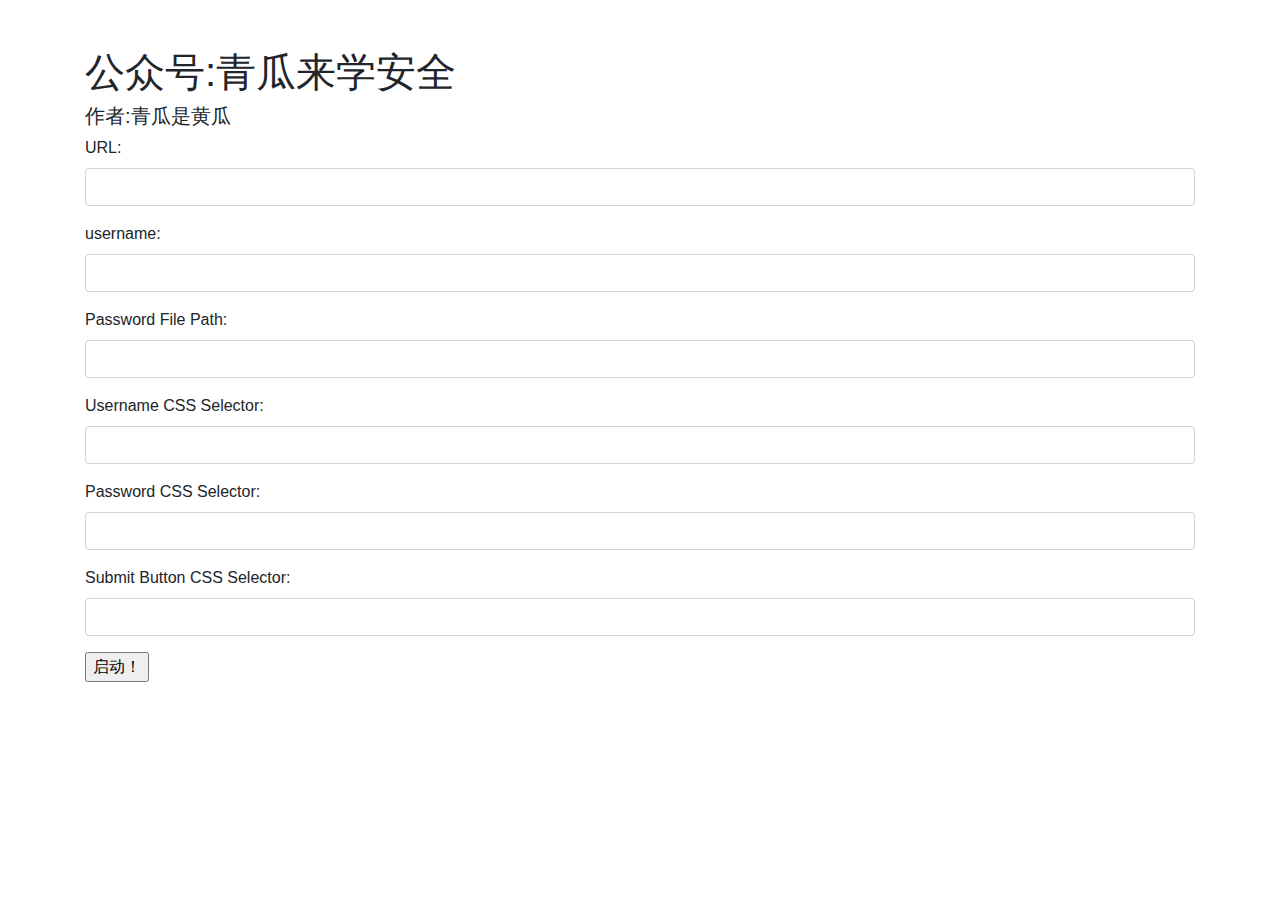
<file: index.html>
<!DOCTYPE html>
<html lang="en">
<head>
    <meta charset="UTF-8">
    <title>aut_power</title>
    <script src="./js/jquery-3.6.0.min.js"></script>
		<link href="https://webxxe.cn/favicon.ico" rel="shortcut icon">
	<style type="text/css">
		/*!
		* Bootstrap v4.3.1 (https://getbootstrap.com/)
		* Copyright 2011-2019 The Bootstrap Authors
		* Copyright 2011-2019 Twitter, Inc.
		* Licensed under MIT (https://github.com/twbs/bootstrap/blob/master/LICENSE)
		*/:root{--blue:#007bff;--indigo:#6610f2;--purple:#6f42c1;--pink:#e83e8c;--red:#dc3545;--orange:#fd7e14;--yellow:#ffc107;--green:#28a745;--teal:#20c997;--cyan:#17a2b8;--white:#fff;--gray:#6c757d;--gray-dark:#343a40;--primary:#007bff;--secondary:#6c757d;--success:#28a745;--info:#17a2b8;--warning:#ffc107;--danger:#dc3545;--light:#f8f9fa;--dark:#343a40;--breakpoint-xs:0;--breakpoint-sm:576px;--breakpoint-md:768px;--breakpoint-lg:992px;--breakpoint-xl:1200px;--font-family-sans-serif:-apple-system,BlinkMacSystemFont,"Segoe UI",Roboto,"Helvetica Neue",Arial,"Noto Sans",sans-serif,"Apple Color Emoji","Segoe UI Emoji","Segoe UI Symbol","Noto Color Emoji";--font-family-monospace:SFMono-Regular,Menlo,Monaco,Consolas,"Liberation Mono","Courier New",monospace}*,::after,::before{box-sizing:border-box}html{font-family:sans-serif;line-height:1.15;-webkit-text-size-adjust:100%;-webkit-tap-highlight-color:transparent}article,aside,figcaption,figure,footer,header,hgroup,main,nav,section{display:block}body{margin:0;font-family:-apple-system,BlinkMacSystemFont,"Segoe UI",Roboto,"Helvetica Neue",Arial,"Noto Sans",sans-serif,"Apple Color Emoji","Segoe UI Emoji","Segoe UI Symbol","Noto Color Emoji";font-size:1rem;font-weight:400;line-height:1.5;color:#212529;text-align:left;background-color:#fff}[tabindex="-1"]:focus{outline:0!important}hr{box-sizing:content-box;height:0;overflow:visible}h1,h2,h3,h4,h5,h6{margin-top:0;margin-bottom:.5rem}p{margin-top:0;margin-bottom:1rem}abbr[data-original-title],abbr[title]{text-decoration:underline;-webkit-text-decoration:underline dotted;text-decoration:underline dotted;cursor:help;border-bottom:0;-webkit-text-decoration-skip-ink:none;text-decoration-skip-ink:none}address{margin-bottom:1rem;font-style:normal;line-height:inherit}dl,ol,ul{margin-top:0;margin-bottom:1rem}ol ol,ol ul,ul ol,ul ul{margin-bottom:0}dt{font-weight:700}dd{margin-bottom:.5rem;margin-left:0}blockquote{margin:0 0 1rem}b,strong{font-weight:bolder}small{font-size:80%}sub,sup{position:relative;font-size:75%;line-height:0;vertical-align:baseline}sub{bottom:-.25em}sup{top:-.5em}a{color:#007bff;text-decoration:none;background-color:transparent}a:hover{color:#0056b3;text-decoration:underline}a:not([href]):not([tabindex]){color:inherit;text-decoration:none}a:not([href]):not([tabindex]):focus,a:not([href]):not([tabindex]):hover{color:inherit;text-decoration:none}a:not([href]):not([tabindex]):focus{outline:0}code,kbd,pre,samp{font-family:SFMono-Regular,Menlo,Monaco,Consolas,"Liberation Mono","Courier New",monospace;font-size:1em}pre{margin-top:0;margin-bottom:1rem;overflow:auto}figure{margin:0 0 1rem}img{vertical-align:middle;border-style:none}svg{overflow:hidden;vertical-align:middle}table{border-collapse:collapse}caption{padding-top:.75rem;padding-bottom:.75rem;color:#6c757d;text-align:left;caption-side:bottom}th{text-align:inherit}label{display:inline-block;margin-bottom:.5rem}button{border-radius:0}button:focus{outline:1px dotted;outline:5px auto -webkit-focus-ring-color}button,input,optgroup,select,textarea{margin:0;font-family:inherit;font-size:inherit;line-height:inherit}button,input{overflow:visible}button,select{text-transform:none}select{word-wrap:normal}[type=button],[type=reset],[type=submit],button{-webkit-appearance:button}[type=button]:not(:disabled),[type=reset]:not(:disabled),[type=submit]:not(:disabled),button:not(:disabled){cursor:pointer}[type=button]::-moz-focus-inner,[type=reset]::-moz-focus-inner,[type=submit]::-moz-focus-inner,button::-moz-focus-inner{padding:0;border-style:none}input[type=checkbox],input[type=radio]{box-sizing:border-box;padding:0}input[type=date],input[type=datetime-local],input[type=month],input[type=time]{-webkit-appearance:listbox}textarea{overflow:auto;resize:vertical}fieldset{min-width:0;padding:0;margin:0;border:0}legend{display:block;width:100%;max-width:100%;padding:0;margin-bottom:.5rem;font-size:1.5rem;line-height:inherit;color:inherit;white-space:normal}progress{vertical-align:baseline}[type=number]::-webkit-inner-spin-button,[type=number]::-webkit-outer-spin-button{height:auto}[type=search]{outline-offset:-2px;-webkit-appearance:none}[type=search]::-webkit-search-decoration{-webkit-appearance:none}::-webkit-file-upload-button{font:inherit;-webkit-appearance:button}output{display:inline-block}summary{display:list-item;cursor:pointer}template{display:none}[hidden]{display:none!important}.h1,.h2,.h3,.h4,.h5,.h6,h1,h2,h3,h4,h5,h6{margin-bottom:.5rem;font-weight:500;line-height:1.2}.h1,h1{font-size:2.5rem}.h2,h2{font-size:2rem}.h3,h3{font-size:1.75rem}.h4,h4{font-size:1.5rem}.h5,h5{font-size:1.25rem}.h6,h6{font-size:1rem}.lead{font-size:1.25rem;font-weight:300}.display-1{font-size:6rem;font-weight:300;line-height:1.2}.display-2{font-size:5.5rem;font-weight:300;line-height:1.2}.display-3{font-size:4.5rem;font-weight:300;line-height:1.2}.display-4{font-size:3.5rem;font-weight:300;line-height:1.2}hr{margin-top:1rem;margin-bottom:1rem;border:0;border-top:1px solid rgba(0,0,0,.1)}.small,small{font-size:80%;font-weight:400}.mark,mark{padding:.2em;background-color:#fcf8e3}.list-unstyled{padding-left:0;list-style:none}.list-inline{padding-left:0;list-style:none}.list-inline-item{display:inline-block}.list-inline-item:not(:last-child){margin-right:.5rem}.initialism{font-size:90%;text-transform:uppercase}.blockquote{margin-bottom:1rem;font-size:1.25rem}.blockquote-footer{display:block;font-size:80%;color:#6c757d}.blockquote-footer::before{content:"\2014\00A0"}.img-fluid{max-width:100%;height:auto}.img-thumbnail{padding:.25rem;background-color:#fff;border:1px solid #dee2e6;border-radius:.25rem;max-width:100%;height:auto}.figure{display:inline-block}.figure-img{margin-bottom:.5rem;line-height:1}.figure-caption{font-size:90%;color:#6c757d}code{font-size:87.5%;color:#e83e8c;word-break:break-word}a>code{color:inherit}kbd{padding:.2rem .4rem;font-size:87.5%;color:#fff;background-color:#212529;border-radius:.2rem}kbd kbd{padding:0;font-size:100%;font-weight:700}pre{display:block;font-size:87.5%;color:#212529}pre code{font-size:inherit;color:inherit;word-break:normal}.pre-scrollable{max-height:340px;overflow-y:scroll}.container{width:100%;padding-right:15px;padding-left:15px;margin-right:auto;margin-left:auto}@media (min-width:576px){.container{max-width:540px}}@media (min-width:768px){.container{max-width:720px}}@media (min-width:992px){.container{max-width:960px}}@media (min-width:1200px){.container{max-width:1140px}}.container-fluid{width:100%;padding-right:15px;padding-left:15px;margin-right:auto;margin-left:auto}.row{display:-ms-flexbox;display:flex;-ms-flex-wrap:wrap;flex-wrap:wrap;margin-right:-15px;margin-left:-15px}.no-gutters{margin-right:0;margin-left:0}.no-gutters>.col,.no-gutters>[class*=col-]{padding-right:0;padding-left:0}.col,.col-1,.col-10,.col-11,.col-12,.col-2,.col-3,.col-4,.col-5,.col-6,.col-7,.col-8,.col-9,.col-auto,.col-lg,.col-lg-1,.col-lg-10,.col-lg-11,.col-lg-12,.col-lg-2,.col-lg-3,.col-lg-4,.col-lg-5,.col-lg-6,.col-lg-7,.col-lg-8,.col-lg-9,.col-lg-auto,.col-md,.col-md-1,.col-md-10,.col-md-11,.col-md-12,.col-md-2,.col-md-3,.col-md-4,.col-md-5,.col-md-6,.col-md-7,.col-md-8,.col-md-9,.col-md-auto,.col-sm,.col-sm-1,.col-sm-10,.col-sm-11,.col-sm-12,.col-sm-2,.col-sm-3,.col-sm-4,.col-sm-5,.col-sm-6,.col-sm-7,.col-sm-8,.col-sm-9,.col-sm-auto,.col-xl,.col-xl-1,.col-xl-10,.col-xl-11,.col-xl-12,.col-xl-2,.col-xl-3,.col-xl-4,.col-xl-5,.col-xl-6,.col-xl-7,.col-xl-8,.col-xl-9,.col-xl-auto{position:relative;width:100%;padding-right:15px;padding-left:15px}.col{-ms-flex-preferred-size:0;flex-basis:0;-ms-flex-positive:1;flex-grow:1;max-width:100%}.col-auto{-ms-flex:0 0 auto;flex:0 0 auto;width:auto;max-width:100%}.col-1{-ms-flex:0 0 8.333333%;flex:0 0 8.333333%;max-width:8.333333%}.col-2{-ms-flex:0 0 16.666667%;flex:0 0 16.666667%;max-width:16.666667%}.col-3{-ms-flex:0 0 25%;flex:0 0 25%;max-width:25%}.col-4{-ms-flex:0 0 33.333333%;flex:0 0 33.333333%;max-width:33.333333%}.col-5{-ms-flex:0 0 41.666667%;flex:0 0 41.666667%;max-width:41.666667%}.col-6{-ms-flex:0 0 50%;flex:0 0 50%;max-width:50%}.col-7{-ms-flex:0 0 58.333333%;flex:0 0 58.333333%;max-width:58.333333%}.col-8{-ms-flex:0 0 66.666667%;flex:0 0 66.666667%;max-width:66.666667%}.col-9{-ms-flex:0 0 75%;flex:0 0 75%;max-width:75%}.col-10{-ms-flex:0 0 83.333333%;flex:0 0 83.333333%;max-width:83.333333%}.col-11{-ms-flex:0 0 91.666667%;flex:0 0 91.666667%;max-width:91.666667%}.col-12{-ms-flex:0 0 100%;flex:0 0 100%;max-width:100%}.order-first{-ms-flex-order:-1;order:-1}.order-last{-ms-flex-order:13;order:13}.order-0{-ms-flex-order:0;order:0}.order-1{-ms-flex-order:1;order:1}.order-2{-ms-flex-order:2;order:2}.order-3{-ms-flex-order:3;order:3}.order-4{-ms-flex-order:4;order:4}.order-5{-ms-flex-order:5;order:5}.order-6{-ms-flex-order:6;order:6}.order-7{-ms-flex-order:7;order:7}.order-8{-ms-flex-order:8;order:8}.order-9{-ms-flex-order:9;order:9}.order-10{-ms-flex-order:10;order:10}.order-11{-ms-flex-order:11;order:11}.order-12{-ms-flex-order:12;order:12}.offset-1{margin-left:8.333333%}.offset-2{margin-left:16.666667%}.offset-3{margin-left:25%}.offset-4{margin-left:33.333333%}.offset-5{margin-left:41.666667%}.offset-6{margin-left:50%}.offset-7{margin-left:58.333333%}.offset-8{margin-left:66.666667%}.offset-9{margin-left:75%}.offset-10{margin-left:83.333333%}.offset-11{margin-left:91.666667%}@media (min-width:576px){.col-sm{-ms-flex-preferred-size:0;flex-basis:0;-ms-flex-positive:1;flex-grow:1;max-width:100%}.col-sm-auto{-ms-flex:0 0 auto;flex:0 0 auto;width:auto;max-width:100%}.col-sm-1{-ms-flex:0 0 8.333333%;flex:0 0 8.333333%;max-width:8.333333%}.col-sm-2{-ms-flex:0 0 16.666667%;flex:0 0 16.666667%;max-width:16.666667%}.col-sm-3{-ms-flex:0 0 25%;flex:0 0 25%;max-width:25%}.col-sm-4{-ms-flex:0 0 33.333333%;flex:0 0 33.333333%;max-width:33.333333%}.col-sm-5{-ms-flex:0 0 41.666667%;flex:0 0 41.666667%;max-width:41.666667%}.col-sm-6{-ms-flex:0 0 50%;flex:0 0 50%;max-width:50%}.col-sm-7{-ms-flex:0 0 58.333333%;flex:0 0 58.333333%;max-width:58.333333%}.col-sm-8{-ms-flex:0 0 66.666667%;flex:0 0 66.666667%;max-width:66.666667%}.col-sm-9{-ms-flex:0 0 75%;flex:0 0 75%;max-width:75%}.col-sm-10{-ms-flex:0 0 83.333333%;flex:0 0 83.333333%;max-width:83.333333%}.col-sm-11{-ms-flex:0 0 91.666667%;flex:0 0 91.666667%;max-width:91.666667%}.col-sm-12{-ms-flex:0 0 100%;flex:0 0 100%;max-width:100%}.order-sm-first{-ms-flex-order:-1;order:-1}.order-sm-last{-ms-flex-order:13;order:13}.order-sm-0{-ms-flex-order:0;order:0}.order-sm-1{-ms-flex-order:1;order:1}.order-sm-2{-ms-flex-order:2;order:2}.order-sm-3{-ms-flex-order:3;order:3}.order-sm-4{-ms-flex-order:4;order:4}.order-sm-5{-ms-flex-order:5;order:5}.order-sm-6{-ms-flex-order:6;order:6}.order-sm-7{-ms-flex-order:7;order:7}.order-sm-8{-ms-flex-order:8;order:8}.order-sm-9{-ms-flex-order:9;order:9}.order-sm-10{-ms-flex-order:10;order:10}.order-sm-11{-ms-flex-order:11;order:11}.order-sm-12{-ms-flex-order:12;order:12}.offset-sm-0{margin-left:0}.offset-sm-1{margin-left:8.333333%}.offset-sm-2{margin-left:16.666667%}.offset-sm-3{margin-left:25%}.offset-sm-4{margin-left:33.333333%}.offset-sm-5{margin-left:41.666667%}.offset-sm-6{margin-left:50%}.offset-sm-7{margin-left:58.333333%}.offset-sm-8{margin-left:66.666667%}.offset-sm-9{margin-left:75%}.offset-sm-10{margin-left:83.333333%}.offset-sm-11{margin-left:91.666667%}}@media (min-width:768px){.col-md{-ms-flex-preferred-size:0;flex-basis:0;-ms-flex-positive:1;flex-grow:1;max-width:100%}.col-md-auto{-ms-flex:0 0 auto;flex:0 0 auto;width:auto;max-width:100%}.col-md-1{-ms-flex:0 0 8.333333%;flex:0 0 8.333333%;max-width:8.333333%}.col-md-2{-ms-flex:0 0 16.666667%;flex:0 0 16.666667%;max-width:16.666667%}.col-md-3{-ms-flex:0 0 25%;flex:0 0 25%;max-width:25%}.col-md-4{-ms-flex:0 0 33.333333%;flex:0 0 33.333333%;max-width:33.333333%}.col-md-5{-ms-flex:0 0 41.666667%;flex:0 0 41.666667%;max-width:41.666667%}.col-md-6{-ms-flex:0 0 50%;flex:0 0 50%;max-width:50%}.col-md-7{-ms-flex:0 0 58.333333%;flex:0 0 58.333333%;max-width:58.333333%}.col-md-8{-ms-flex:0 0 66.666667%;flex:0 0 66.666667%;max-width:66.666667%}.col-md-9{-ms-flex:0 0 75%;flex:0 0 75%;max-width:75%}.col-md-10{-ms-flex:0 0 83.333333%;flex:0 0 83.333333%;max-width:83.333333%}.col-md-11{-ms-flex:0 0 91.666667%;flex:0 0 91.666667%;max-width:91.666667%}.col-md-12{-ms-flex:0 0 100%;flex:0 0 100%;max-width:100%}.order-md-first{-ms-flex-order:-1;order:-1}.order-md-last{-ms-flex-order:13;order:13}.order-md-0{-ms-flex-order:0;order:0}.order-md-1{-ms-flex-order:1;order:1}.order-md-2{-ms-flex-order:2;order:2}.order-md-3{-ms-flex-order:3;order:3}.order-md-4{-ms-flex-order:4;order:4}.order-md-5{-ms-flex-order:5;order:5}.order-md-6{-ms-flex-order:6;order:6}.order-md-7{-ms-flex-order:7;order:7}.order-md-8{-ms-flex-order:8;order:8}.order-md-9{-ms-flex-order:9;order:9}.order-md-10{-ms-flex-order:10;order:10}.order-md-11{-ms-flex-order:11;order:11}.order-md-12{-ms-flex-order:12;order:12}.offset-md-0{margin-left:0}.offset-md-1{margin-left:8.333333%}.offset-md-2{margin-left:16.666667%}.offset-md-3{margin-left:25%}.offset-md-4{margin-left:33.333333%}.offset-md-5{margin-left:41.666667%}.offset-md-6{margin-left:50%}.offset-md-7{margin-left:58.333333%}.offset-md-8{margin-left:66.666667%}.offset-md-9{margin-left:75%}.offset-md-10{margin-left:83.333333%}.offset-md-11{margin-left:91.666667%}}@media (min-width:992px){.col-lg{-ms-flex-preferred-size:0;flex-basis:0;-ms-flex-positive:1;flex-grow:1;max-width:100%}.col-lg-auto{-ms-flex:0 0 auto;flex:0 0 auto;width:auto;max-width:100%}.col-lg-1{-ms-flex:0 0 8.333333%;flex:0 0 8.333333%;max-width:8.333333%}.col-lg-2{-ms-flex:0 0 16.666667%;flex:0 0 16.666667%;max-width:16.666667%}.col-lg-3{-ms-flex:0 0 25%;flex:0 0 25%;max-width:25%}.col-lg-4{-ms-flex:0 0 33.333333%;flex:0 0 33.333333%;max-width:33.333333%}.col-lg-5{-ms-flex:0 0 41.666667%;flex:0 0 41.666667%;max-width:41.666667%}.col-lg-6{-ms-flex:0 0 50%;flex:0 0 50%;max-width:50%}.col-lg-7{-ms-flex:0 0 58.333333%;flex:0 0 58.333333%;max-width:58.333333%}.col-lg-8{-ms-flex:0 0 66.666667%;flex:0 0 66.666667%;max-width:66.666667%}.col-lg-9{-ms-flex:0 0 75%;flex:0 0 75%;max-width:75%}.col-lg-10{-ms-flex:0 0 83.333333%;flex:0 0 83.333333%;max-width:83.333333%}.col-lg-11{-ms-flex:0 0 91.666667%;flex:0 0 91.666667%;max-width:91.666667%}.col-lg-12{-ms-flex:0 0 100%;flex:0 0 100%;max-width:100%}.order-lg-first{-ms-flex-order:-1;order:-1}.order-lg-last{-ms-flex-order:13;order:13}.order-lg-0{-ms-flex-order:0;order:0}.order-lg-1{-ms-flex-order:1;order:1}.order-lg-2{-ms-flex-order:2;order:2}.order-lg-3{-ms-flex-order:3;order:3}.order-lg-4{-ms-flex-order:4;order:4}.order-lg-5{-ms-flex-order:5;order:5}.order-lg-6{-ms-flex-order:6;order:6}.order-lg-7{-ms-flex-order:7;order:7}.order-lg-8{-ms-flex-order:8;order:8}.order-lg-9{-ms-flex-order:9;order:9}.order-lg-10{-ms-flex-order:10;order:10}.order-lg-11{-ms-flex-order:11;order:11}.order-lg-12{-ms-flex-order:12;order:12}.offset-lg-0{margin-left:0}.offset-lg-1{margin-left:8.333333%}.offset-lg-2{margin-left:16.666667%}.offset-lg-3{margin-left:25%}.offset-lg-4{margin-left:33.333333%}.offset-lg-5{margin-left:41.666667%}.offset-lg-6{margin-left:50%}.offset-lg-7{margin-left:58.333333%}.offset-lg-8{margin-left:66.666667%}.offset-lg-9{margin-left:75%}.offset-lg-10{margin-left:83.333333%}.offset-lg-11{margin-left:91.666667%}}@media (min-width:1200px){.col-xl{-ms-flex-preferred-size:0;flex-basis:0;-ms-flex-positive:1;flex-grow:1;max-width:100%}.col-xl-auto{-ms-flex:0 0 auto;flex:0 0 auto;width:auto;max-width:100%}.col-xl-1{-ms-flex:0 0 8.333333%;flex:0 0 8.333333%;max-width:8.333333%}.col-xl-2{-ms-flex:0 0 16.666667%;flex:0 0 16.666667%;max-width:16.666667%}.col-xl-3{-ms-flex:0 0 25%;flex:0 0 25%;max-width:25%}.col-xl-4{-ms-flex:0 0 33.333333%;flex:0 0 33.333333%;max-width:33.333333%}.col-xl-5{-ms-flex:0 0 41.666667%;flex:0 0 41.666667%;max-width:41.666667%}.col-xl-6{-ms-flex:0 0 50%;flex:0 0 50%;max-width:50%}.col-xl-7{-ms-flex:0 0 58.333333%;flex:0 0 58.333333%;max-width:58.333333%}.col-xl-8{-ms-flex:0 0 66.666667%;flex:0 0 66.666667%;max-width:66.666667%}.col-xl-9{-ms-flex:0 0 75%;flex:0 0 75%;max-width:75%}.col-xl-10{-ms-flex:0 0 83.333333%;flex:0 0 83.333333%;max-width:83.333333%}.col-xl-11{-ms-flex:0 0 91.666667%;flex:0 0 91.666667%;max-width:91.666667%}.col-xl-12{-ms-flex:0 0 100%;flex:0 0 100%;max-width:100%}.order-xl-first{-ms-flex-order:-1;order:-1}.order-xl-last{-ms-flex-order:13;order:13}.order-xl-0{-ms-flex-order:0;order:0}.order-xl-1{-ms-flex-order:1;order:1}.order-xl-2{-ms-flex-order:2;order:2}.order-xl-3{-ms-flex-order:3;order:3}.order-xl-4{-ms-flex-order:4;order:4}.order-xl-5{-ms-flex-order:5;order:5}.order-xl-6{-ms-flex-order:6;order:6}.order-xl-7{-ms-flex-order:7;order:7}.order-xl-8{-ms-flex-order:8;order:8}.order-xl-9{-ms-flex-order:9;order:9}.order-xl-10{-ms-flex-order:10;order:10}.order-xl-11{-ms-flex-order:11;order:11}.order-xl-12{-ms-flex-order:12;order:12}.offset-xl-0{margin-left:0}.offset-xl-1{margin-left:8.333333%}.offset-xl-2{margin-left:16.666667%}.offset-xl-3{margin-left:25%}.offset-xl-4{margin-left:33.333333%}.offset-xl-5{margin-left:41.666667%}.offset-xl-6{margin-left:50%}.offset-xl-7{margin-left:58.333333%}.offset-xl-8{margin-left:66.666667%}.offset-xl-9{margin-left:75%}.offset-xl-10{margin-left:83.333333%}.offset-xl-11{margin-left:91.666667%}}.table{width:100%;margin-bottom:1rem;color:#212529}.table td,.table th{padding:.75rem;vertical-align:top;border-top:1px solid #dee2e6}.table thead th{vertical-align:bottom;border-bottom:2px solid #dee2e6}.table tbody+tbody{border-top:2px solid #dee2e6}.table-sm td,.table-sm th{padding:.3rem}.table-bordered{border:1px solid #dee2e6}.table-bordered td,.table-bordered th{border:1px solid #dee2e6}.table-bordered thead td,.table-bordered thead th{border-bottom-width:2px}.table-borderless tbody+tbody,.table-borderless td,.table-borderless th,.table-borderless thead th{border:0}.table-striped tbody tr:nth-of-type(odd){background-color:rgba(0,0,0,.05)}.table-hover tbody tr:hover{color:#212529;background-color:rgba(0,0,0,.075)}.table-primary,.table-primary>td,.table-primary>th{background-color:#b8daff}.table-primary tbody+tbody,.table-primary td,.table-primary th,.table-primary thead th{border-color:#7abaff}.table-hover .table-primary:hover{background-color:#9fcdff}.table-hover .table-primary:hover>td,.table-hover .table-primary:hover>th{background-color:#9fcdff}.table-secondary,.table-secondary>td,.table-secondary>th{background-color:#d6d8db}.table-secondary tbody+tbody,.table-secondary td,.table-secondary th,.table-secondary thead th{border-color:#b3b7bb}.table-hover .table-secondary:hover{background-color:#c8cbcf}.table-hover .table-secondary:hover>td,.table-hover .table-secondary:hover>th{background-color:#c8cbcf}.table-success,.table-success>td,.table-success>th{background-color:#c3e6cb}.table-success tbody+tbody,.table-success td,.table-success th,.table-success thead th{border-color:#8fd19e}.table-hover .table-success:hover{background-color:#b1dfbb}.table-hover .table-success:hover>td,.table-hover .table-success:hover>th{background-color:#b1dfbb}.table-info,.table-info>td,.table-info>th{background-color:#bee5eb}.table-info tbody+tbody,.table-info td,.table-info th,.table-info thead th{border-color:#86cfda}.table-hover .table-info:hover{background-color:#abdde5}.table-hover .table-info:hover>td,.table-hover .table-info:hover>th{background-color:#abdde5}.table-warning,.table-warning>td,.table-warning>th{background-color:#ffeeba}.table-warning tbody+tbody,.table-warning td,.table-warning th,.table-warning thead th{border-color:#ffdf7e}.table-hover .table-warning:hover{background-color:#ffe8a1}.table-hover .table-warning:hover>td,.table-hover .table-warning:hover>th{background-color:#ffe8a1}.table-danger,.table-danger>td,.table-danger>th{background-color:#f5c6cb}.table-danger tbody+tbody,.table-danger td,.table-danger th,.table-danger thead th{border-color:#ed969e}.table-hover .table-danger:hover{background-color:#f1b0b7}.table-hover .table-danger:hover>td,.table-hover .table-danger:hover>th{background-color:#f1b0b7}.table-light,.table-light>td,.table-light>th{background-color:#fdfdfe}.table-light tbody+tbody,.table-light td,.table-light th,.table-light thead th{border-color:#fbfcfc}.table-hover .table-light:hover{background-color:#ececf6}.table-hover .table-light:hover>td,.table-hover .table-light:hover>th{background-color:#ececf6}.table-dark,.table-dark>td,.table-dark>th{background-color:#c6c8ca}.table-dark tbody+tbody,.table-dark td,.table-dark th,.table-dark thead th{border-color:#95999c}.table-hover .table-dark:hover{background-color:#b9bbbe}.table-hover .table-dark:hover>td,.table-hover .table-dark:hover>th{background-color:#b9bbbe}.table-active,.table-active>td,.table-active>th{background-color:rgba(0,0,0,.075)}.table-hover .table-active:hover{background-color:rgba(0,0,0,.075)}.table-hover .table-active:hover>td,.table-hover .table-active:hover>th{background-color:rgba(0,0,0,.075)}.table .thead-dark th{color:#fff;background-color:#343a40;border-color:#454d55}.table .thead-light th{color:#495057;background-color:#e9ecef;border-color:#dee2e6}.table-dark{color:#fff;background-color:#343a40}.table-dark td,.table-dark th,.table-dark thead th{border-color:#454d55}.table-dark.table-bordered{border:0}.table-dark.table-striped tbody tr:nth-of-type(odd){background-color:rgba(255,255,255,.05)}.table-dark.table-hover tbody tr:hover{color:#fff;background-color:rgba(255,255,255,.075)}@media (max-width:575.98px){.table-responsive-sm{display:block;width:100%;overflow-x:auto;-webkit-overflow-scrolling:touch}.table-responsive-sm>.table-bordered{border:0}}@media (max-width:767.98px){.table-responsive-md{display:block;width:100%;overflow-x:auto;-webkit-overflow-scrolling:touch}.table-responsive-md>.table-bordered{border:0}}@media (max-width:991.98px){.table-responsive-lg{display:block;width:100%;overflow-x:auto;-webkit-overflow-scrolling:touch}.table-responsive-lg>.table-bordered{border:0}}@media (max-width:1199.98px){.table-responsive-xl{display:block;width:100%;overflow-x:auto;-webkit-overflow-scrolling:touch}.table-responsive-xl>.table-bordered{border:0}}.table-responsive{display:block;width:100%;overflow-x:auto;-webkit-overflow-scrolling:touch}.table-responsive>.table-bordered{border:0}.form-control{display:block;width:100%;height:calc(1.5em + .75rem + 2px);padding:.375rem .75rem;font-size:1rem;font-weight:400;line-height:1.5;color:#495057;background-color:#fff;background-clip:padding-box;border:1px solid #ced4da;border-radius:.25rem;transition:border-color .15s ease-in-out,box-shadow .15s ease-in-out}@media (prefers-reduced-motion:reduce){.form-control{transition:none}}.form-control::-ms-expand{background-color:transparent;border:0}.form-control:focus{color:#495057;background-color:#fff;border-color:#80bdff;outline:0;box-shadow:0 0 0 .2rem rgba(0,123,255,.25)}.form-control::-webkit-input-placeholder{color:#6c757d;opacity:1}.form-control::-moz-placeholder{color:#6c757d;opacity:1}.form-control:-ms-input-placeholder{color:#6c757d;opacity:1}.form-control::-ms-input-placeholder{color:#6c757d;opacity:1}.form-control::placeholder{color:#6c757d;opacity:1}.form-control:disabled,.form-control[readonly]{background-color:#e9ecef;opacity:1}select.form-control:focus::-ms-value{color:#495057;background-color:#fff}.form-control-file,.form-control-range{display:block;width:100%}.col-form-label{padding-top:calc(.375rem + 1px);padding-bottom:calc(.375rem + 1px);margin-bottom:0;font-size:inherit;line-height:1.5}.col-form-label-lg{padding-top:calc(.5rem + 1px);padding-bottom:calc(.5rem + 1px);font-size:1.25rem;line-height:1.5}.col-form-label-sm{padding-top:calc(.25rem + 1px);padding-bottom:calc(.25rem + 1px);font-size:.875rem;line-height:1.5}.form-control-plaintext{display:block;width:100%;padding-top:.375rem;padding-bottom:.375rem;margin-bottom:0;line-height:1.5;color:#212529;background-color:transparent;border:solid transparent;border-width:1px 0}.form-control-plaintext.form-control-lg,.form-control-plaintext.form-control-sm{padding-right:0;padding-left:0}.form-control-sm{height:calc(1.5em + .5rem + 2px);padding:.25rem .5rem;font-size:.875rem;line-height:1.5;border-radius:.2rem}.form-control-lg{height:calc(1.5em + 1rem + 2px);padding:.5rem 1rem;font-size:1.25rem;line-height:1.5;border-radius:.3rem}select.form-control[multiple],select.form-control[size]{height:auto}textarea.form-control{height:auto}.form-group{margin-bottom:1rem}.form-text{display:block;margin-top:.25rem}.form-row{display:-ms-flexbox;display:flex;-ms-flex-wrap:wrap;flex-wrap:wrap;margin-right:-5px;margin-left:-5px}.form-row>.col,.form-row>[class*=col-]{padding-right:5px;padding-left:5px}.form-check{position:relative;display:block;padding-left:1.25rem}.form-check-input{position:absolute;margin-top:.3rem;margin-left:-1.25rem}.form-check-input:disabled~.form-check-label{color:#6c757d}.form-check-label{margin-bottom:0}.form-check-inline{display:-ms-inline-flexbox;display:inline-flex;-ms-flex-align:center;align-items:center;padding-left:0;margin-right:.75rem}.form-check-inline .form-check-input{position:static;margin-top:0;margin-right:.3125rem;margin-left:0}.valid-feedback{display:none;width:100%;margin-top:.25rem;font-size:80%;color:#28a745}.valid-tooltip{position:absolute;top:100%;z-index:5;display:none;max-width:100%;padding:.25rem .5rem;margin-top:.1rem;font-size:.875rem;line-height:1.5;color:#fff;background-color:rgba(40,167,69,.9);border-radius:.25rem}.form-control.is-valid,.was-validated .form-control:valid{border-color:#28a745;padding-right:calc(1.5em + .75rem);background-image:url("data:image/svg+xml,%3csvg xmlns='http://www.w3.org/2000/svg' viewBox='0 0 8 8'%3e%3cpath fill='%2328a745' d='M2.3 6.73L.6 4.53c-.4-1.04.46-1.4 1.1-.8l1.1 1.4 3.4-3.8c.6-.63 1.6-.27 1.2.7l-4 4.6c-.43.5-.8.4-1.1.1z'/%3e%3c/svg%3e");background-repeat:no-repeat;background-position:center right calc(.375em + .1875rem);background-size:calc(.75em + .375rem) calc(.75em + .375rem)}.form-control.is-valid:focus,.was-validated .form-control:valid:focus{border-color:#28a745;box-shadow:0 0 0 .2rem rgba(40,167,69,.25)}.form-control.is-valid~.valid-feedback,.form-control.is-valid~.valid-tooltip,.was-validated .form-control:valid~.valid-feedback,.was-validated .form-control:valid~.valid-tooltip{display:block}.was-validated textarea.form-control:valid,textarea.form-control.is-valid{padding-right:calc(1.5em + .75rem);background-position:top calc(.375em + .1875rem) right calc(.375em + .1875rem)}.custom-select.is-valid,.was-validated .custom-select:valid{border-color:#28a745;padding-right:calc((1em + .75rem) * 3 / 4 + 1.75rem);background:url("data:image/svg+xml,%3csvg xmlns='http://www.w3.org/2000/svg' viewBox='0 0 4 5'%3e%3cpath fill='%23343a40' d='M2 0L0 2h4zm0 5L0 3h4z'/%3e%3c/svg%3e") no-repeat right .75rem center/8px 10px,url("data:image/svg+xml,%3csvg xmlns='http://www.w3.org/2000/svg' viewBox='0 0 8 8'%3e%3cpath fill='%2328a745' d='M2.3 6.73L.6 4.53c-.4-1.04.46-1.4 1.1-.8l1.1 1.4 3.4-3.8c.6-.63 1.6-.27 1.2.7l-4 4.6c-.43.5-.8.4-1.1.1z'/%3e%3c/svg%3e") #fff no-repeat center right 1.75rem/calc(.75em + .375rem) calc(.75em + .375rem)}.custom-select.is-valid:focus,.was-validated .custom-select:valid:focus{border-color:#28a745;box-shadow:0 0 0 .2rem rgba(40,167,69,.25)}.custom-select.is-valid~.valid-feedback,.custom-select.is-valid~.valid-tooltip,.was-validated .custom-select:valid~.valid-feedback,.was-validated .custom-select:valid~.valid-tooltip{display:block}.form-control-file.is-valid~.valid-feedback,.form-control-file.is-valid~.valid-tooltip,.was-validated .form-control-file:valid~.valid-feedback,.was-validated .form-control-file:valid~.valid-tooltip{display:block}.form-check-input.is-valid~.form-check-label,.was-validated .form-check-input:valid~.form-check-label{color:#28a745}.form-check-input.is-valid~.valid-feedback,.form-check-input.is-valid~.valid-tooltip,.was-validated .form-check-input:valid~.valid-feedback,.was-validated .form-check-input:valid~.valid-tooltip{display:block}.custom-control-input.is-valid~.custom-control-label,.was-validated .custom-control-input:valid~.custom-control-label{color:#28a745}.custom-control-input.is-valid~.custom-control-label::before,.was-validated .custom-control-input:valid~.custom-control-label::before{border-color:#28a745}.custom-control-input.is-valid~.valid-feedback,.custom-control-input.is-valid~.valid-tooltip,.was-validated .custom-control-input:valid~.valid-feedback,.was-validated .custom-control-input:valid~.valid-tooltip{display:block}.custom-control-input.is-valid:checked~.custom-control-label::before,.was-validated .custom-control-input:valid:checked~.custom-control-label::before{border-color:#34ce57;background-color:#34ce57}.custom-control-input.is-valid:focus~.custom-control-label::before,.was-validated .custom-control-input:valid:focus~.custom-control-label::before{box-shadow:0 0 0 .2rem rgba(40,167,69,.25)}.custom-control-input.is-valid:focus:not(:checked)~.custom-control-label::before,.was-validated .custom-control-input:valid:focus:not(:checked)~.custom-control-label::before{border-color:#28a745}.custom-file-input.is-valid~.custom-file-label,.was-validated .custom-file-input:valid~.custom-file-label{border-color:#28a745}.custom-file-input.is-valid~.valid-feedback,.custom-file-input.is-valid~.valid-tooltip,.was-validated .custom-file-input:valid~.valid-feedback,.was-validated .custom-file-input:valid~.valid-tooltip{display:block}.custom-file-input.is-valid:focus~.custom-file-label,.was-validated .custom-file-input:valid:focus~.custom-file-label{border-color:#28a745;box-shadow:0 0 0 .2rem rgba(40,167,69,.25)}.invalid-feedback{display:none;width:100%;margin-top:.25rem;font-size:80%;color:#dc3545}.invalid-tooltip{position:absolute;top:100%;z-index:5;display:none;max-width:100%;padding:.25rem .5rem;margin-top:.1rem;font-size:.875rem;line-height:1.5;color:#fff;background-color:rgba(220,53,69,.9);border-radius:.25rem}.form-control.is-invalid,.was-validated .form-control:invalid{border-color:#dc3545;padding-right:calc(1.5em + .75rem);background-image:url("data:image/svg+xml,%3csvg xmlns='http://www.w3.org/2000/svg' fill='%23dc3545' viewBox='-2 -2 7 7'%3e%3cpath stroke='%23dc3545' d='M0 0l3 3m0-3L0 3'/%3e%3ccircle r='.5'/%3e%3ccircle cx='3' r='.5'/%3e%3ccircle cy='3' r='.5'/%3e%3ccircle cx='3' cy='3' r='.5'/%3e%3c/svg%3E");background-repeat:no-repeat;background-position:center right calc(.375em + .1875rem);background-size:calc(.75em + .375rem) calc(.75em + .375rem)}.form-control.is-invalid:focus,.was-validated .form-control:invalid:focus{border-color:#dc3545;box-shadow:0 0 0 .2rem rgba(220,53,69,.25)}.form-control.is-invalid~.invalid-feedback,.form-control.is-invalid~.invalid-tooltip,.was-validated .form-control:invalid~.invalid-feedback,.was-validated .form-control:invalid~.invalid-tooltip{display:block}.was-validated textarea.form-control:invalid,textarea.form-control.is-invalid{padding-right:calc(1.5em + .75rem);background-position:top calc(.375em + .1875rem) right calc(.375em + .1875rem)}.custom-select.is-invalid,.was-validated .custom-select:invalid{border-color:#dc3545;padding-right:calc((1em + .75rem) * 3 / 4 + 1.75rem);background:url("data:image/svg+xml,%3csvg xmlns='http://www.w3.org/2000/svg' viewBox='0 0 4 5'%3e%3cpath fill='%23343a40' d='M2 0L0 2h4zm0 5L0 3h4z'/%3e%3c/svg%3e") no-repeat right .75rem center/8px 10px,url("data:image/svg+xml,%3csvg xmlns='http://www.w3.org/2000/svg' fill='%23dc3545' viewBox='-2 -2 7 7'%3e%3cpath stroke='%23dc3545' d='M0 0l3 3m0-3L0 3'/%3e%3ccircle r='.5'/%3e%3ccircle cx='3' r='.5'/%3e%3ccircle cy='3' r='.5'/%3e%3ccircle cx='3' cy='3' r='.5'/%3e%3c/svg%3E") #fff no-repeat center right 1.75rem/calc(.75em + .375rem) calc(.75em + .375rem)}.custom-select.is-invalid:focus,.was-validated .custom-select:invalid:focus{border-color:#dc3545;box-shadow:0 0 0 .2rem rgba(220,53,69,.25)}.custom-select.is-invalid~.invalid-feedback,.custom-select.is-invalid~.invalid-tooltip,.was-validated .custom-select:invalid~.invalid-feedback,.was-validated .custom-select:invalid~.invalid-tooltip{display:block}.form-control-file.is-invalid~.invalid-feedback,.form-control-file.is-invalid~.invalid-tooltip,.was-validated .form-control-file:invalid~.invalid-feedback,.was-validated .form-control-file:invalid~.invalid-tooltip{display:block}.form-check-input.is-invalid~.form-check-label,.was-validated .form-check-input:invalid~.form-check-label{color:#dc3545}.form-check-input.is-invalid~.invalid-feedback,.form-check-input.is-invalid~.invalid-tooltip,.was-validated .form-check-input:invalid~.invalid-feedback,.was-validated .form-check-input:invalid~.invalid-tooltip{display:block}.custom-control-input.is-invalid~.custom-control-label,.was-validated .custom-control-input:invalid~.custom-control-label{color:#dc3545}.custom-control-input.is-invalid~.custom-control-label::before,.was-validated .custom-control-input:invalid~.custom-control-label::before{border-color:#dc3545}.custom-control-input.is-invalid~.invalid-feedback,.custom-control-input.is-invalid~.invalid-tooltip,.was-validated .custom-control-input:invalid~.invalid-feedback,.was-validated .custom-control-input:invalid~.invalid-tooltip{display:block}.custom-control-input.is-invalid:checked~.custom-control-label::before,.was-validated .custom-control-input:invalid:checked~.custom-control-label::before{border-color:#e4606d;background-color:#e4606d}.custom-control-input.is-invalid:focus~.custom-control-label::before,.was-validated .custom-control-input:invalid:focus~.custom-control-label::before{box-shadow:0 0 0 .2rem rgba(220,53,69,.25)}.custom-control-input.is-invalid:focus:not(:checked)~.custom-control-label::before,.was-validated .custom-control-input:invalid:focus:not(:checked)~.custom-control-label::before{border-color:#dc3545}.custom-file-input.is-invalid~.custom-file-label,.was-validated .custom-file-input:invalid~.custom-file-label{border-color:#dc3545}.custom-file-input.is-invalid~.invalid-feedback,.custom-file-input.is-invalid~.invalid-tooltip,.was-validated .custom-file-input:invalid~.invalid-feedback,.was-validated .custom-file-input:invalid~.invalid-tooltip{display:block}.custom-file-input.is-invalid:focus~.custom-file-label,.was-validated .custom-file-input:invalid:focus~.custom-file-label{border-color:#dc3545;box-shadow:0 0 0 .2rem rgba(220,53,69,.25)}.form-inline{display:-ms-flexbox;display:flex;-ms-flex-flow:row wrap;flex-flow:row wrap;-ms-flex-align:center;align-items:center}.form-inline .form-check{width:100%}@media (min-width:576px){.form-inline label{display:-ms-flexbox;display:flex;-ms-flex-align:center;align-items:center;-ms-flex-pack:center;justify-content:center;margin-bottom:0}.form-inline .form-group{display:-ms-flexbox;display:flex;-ms-flex:0 0 auto;flex:0 0 auto;-ms-flex-flow:row wrap;flex-flow:row wrap;-ms-flex-align:center;align-items:center;margin-bottom:0}.form-inline .form-control{display:inline-block;width:auto;vertical-align:middle}.form-inline .form-control-plaintext{display:inline-block}.form-inline .custom-select,.form-inline .input-group{width:auto}.form-inline .form-check{display:-ms-flexbox;display:flex;-ms-flex-align:center;align-items:center;-ms-flex-pack:center;justify-content:center;width:auto;padding-left:0}.form-inline .form-check-input{position:relative;-ms-flex-negative:0;flex-shrink:0;margin-top:0;margin-right:.25rem;margin-left:0}.form-inline .custom-control{-ms-flex-align:center;align-items:center;-ms-flex-pack:center;justify-content:center}.form-inline .custom-control-label{margin-bottom:0}}.btn{display:inline-block;font-weight:400;color:#212529;text-align:center;vertical-align:middle;-webkit-user-select:none;-moz-user-select:none;-ms-user-select:none;user-select:none;background-color:transparent;border:1px solid transparent;padding:.375rem .75rem;font-size:1rem;line-height:1.5;border-radius:.25rem;transition:color .15s ease-in-out,background-color .15s ease-in-out,border-color .15s ease-in-out,box-shadow .15s ease-in-out}@media (prefers-reduced-motion:reduce){.btn{transition:none}}.btn:hover{color:#212529;text-decoration:none}.btn.focus,.btn:focus{outline:0;box-shadow:0 0 0 .2rem rgba(0,123,255,.25)}.btn.disabled,.btn:disabled{opacity:.65}a.btn.disabled,fieldset:disabled a.btn{pointer-events:none}.btn-primary{color:#fff;background-color:#007bff;border-color:#007bff}.btn-primary:hover{color:#fff;background-color:#0069d9;border-color:#0062cc}.btn-primary.focus,.btn-primary:focus{box-shadow:0 0 0 .2rem rgba(38,143,255,.5)}.btn-primary.disabled,.btn-primary:disabled{color:#fff;background-color:#007bff;border-color:#007bff}.btn-primary:not(:disabled):not(.disabled).active,.btn-primary:not(:disabled):not(.disabled):active,.show>.btn-primary.dropdown-toggle{color:#fff;background-color:#0062cc;border-color:#005cbf}.btn-primary:not(:disabled):not(.disabled).active:focus,.btn-primary:not(:disabled):not(.disabled):active:focus,.show>.btn-primary.dropdown-toggle:focus{box-shadow:0 0 0 .2rem rgba(38,143,255,.5)}.btn-secondary{color:#fff;background-color:#6c757d;border-color:#6c757d}.btn-secondary:hover{color:#fff;background-color:#5a6268;border-color:#545b62}.btn-secondary.focus,.btn-secondary:focus{box-shadow:0 0 0 .2rem rgba(130,138,145,.5)}.btn-secondary.disabled,.btn-secondary:disabled{color:#fff;background-color:#6c757d;border-color:#6c757d}.btn-secondary:not(:disabled):not(.disabled).active,.btn-secondary:not(:disabled):not(.disabled):active,.show>.btn-secondary.dropdown-toggle{color:#fff;background-color:#545b62;border-color:#4e555b}.btn-secondary:not(:disabled):not(.disabled).active:focus,.btn-secondary:not(:disabled):not(.disabled):active:focus,.show>.btn-secondary.dropdown-toggle:focus{box-shadow:0 0 0 .2rem rgba(130,138,145,.5)}.btn-success{color:#fff;background-color:#28a745;border-color:#28a745}.btn-success:hover{color:#fff;background-color:#218838;border-color:#1e7e34}.btn-success.focus,.btn-success:focus{box-shadow:0 0 0 .2rem rgba(72,180,97,.5)}.btn-success.disabled,.btn-success:disabled{color:#fff;background-color:#28a745;border-color:#28a745}.btn-success:not(:disabled):not(.disabled).active,.btn-success:not(:disabled):not(.disabled):active,.show>.btn-success.dropdown-toggle{color:#fff;background-color:#1e7e34;border-color:#1c7430}.btn-success:not(:disabled):not(.disabled).active:focus,.btn-success:not(:disabled):not(.disabled):active:focus,.show>.btn-success.dropdown-toggle:focus{box-shadow:0 0 0 .2rem rgba(72,180,97,.5)}.btn-info{color:#fff;background-color:#17a2b8;border-color:#17a2b8}.btn-info:hover{color:#fff;background-color:#138496;border-color:#117a8b}.btn-info.focus,.btn-info:focus{box-shadow:0 0 0 .2rem rgba(58,176,195,.5)}.btn-info.disabled,.btn-info:disabled{color:#fff;background-color:#17a2b8;border-color:#17a2b8}.btn-info:not(:disabled):not(.disabled).active,.btn-info:not(:disabled):not(.disabled):active,.show>.btn-info.dropdown-toggle{color:#fff;background-color:#117a8b;border-color:#10707f}.btn-info:not(:disabled):not(.disabled).active:focus,.btn-info:not(:disabled):not(.disabled):active:focus,.show>.btn-info.dropdown-toggle:focus{box-shadow:0 0 0 .2rem rgba(58,176,195,.5)}.btn-warning{color:#212529;background-color:#ffc107;border-color:#ffc107}.btn-warning:hover{color:#212529;background-color:#e0a800;border-color:#d39e00}.btn-warning.focus,.btn-warning:focus{box-shadow:0 0 0 .2rem rgba(222,170,12,.5)}.btn-warning.disabled,.btn-warning:disabled{color:#212529;background-color:#ffc107;border-color:#ffc107}.btn-warning:not(:disabled):not(.disabled).active,.btn-warning:not(:disabled):not(.disabled):active,.show>.btn-warning.dropdown-toggle{color:#212529;background-color:#d39e00;border-color:#c69500}.btn-warning:not(:disabled):not(.disabled).active:focus,.btn-warning:not(:disabled):not(.disabled):active:focus,.show>.btn-warning.dropdown-toggle:focus{box-shadow:0 0 0 .2rem rgba(222,170,12,.5)}.btn-danger{color:#fff;background-color:#dc3545;border-color:#dc3545}.btn-danger:hover{color:#fff;background-color:#c82333;border-color:#bd2130}.btn-danger.focus,.btn-danger:focus{box-shadow:0 0 0 .2rem rgba(225,83,97,.5)}.btn-danger.disabled,.btn-danger:disabled{color:#fff;background-color:#dc3545;border-color:#dc3545}.btn-danger:not(:disabled):not(.disabled).active,.btn-danger:not(:disabled):not(.disabled):active,.show>.btn-danger.dropdown-toggle{color:#fff;background-color:#bd2130;border-color:#b21f2d}.btn-danger:not(:disabled):not(.disabled).active:focus,.btn-danger:not(:disabled):not(.disabled):active:focus,.show>.btn-danger.dropdown-toggle:focus{box-shadow:0 0 0 .2rem rgba(225,83,97,.5)}.btn-light{color:#212529;background-color:#f8f9fa;border-color:#f8f9fa}.btn-light:hover{color:#212529;background-color:#e2e6ea;border-color:#dae0e5}.btn-light.focus,.btn-light:focus{box-shadow:0 0 0 .2rem rgba(216,217,219,.5)}.btn-light.disabled,.btn-light:disabled{color:#212529;background-color:#f8f9fa;border-color:#f8f9fa}.btn-light:not(:disabled):not(.disabled).active,.btn-light:not(:disabled):not(.disabled):active,.show>.btn-light.dropdown-toggle{color:#212529;background-color:#dae0e5;border-color:#d3d9df}.btn-light:not(:disabled):not(.disabled).active:focus,.btn-light:not(:disabled):not(.disabled):active:focus,.show>.btn-light.dropdown-toggle:focus{box-shadow:0 0 0 .2rem rgba(216,217,219,.5)}.btn-dark{color:#fff;background-color:#343a40;border-color:#343a40}.btn-dark:hover{color:#fff;background-color:#23272b;border-color:#1d2124}.btn-dark.focus,.btn-dark:focus{box-shadow:0 0 0 .2rem rgba(82,88,93,.5)}.btn-dark.disabled,.btn-dark:disabled{color:#fff;background-color:#343a40;border-color:#343a40}.btn-dark:not(:disabled):not(.disabled).active,.btn-dark:not(:disabled):not(.disabled):active,.show>.btn-dark.dropdown-toggle{color:#fff;background-color:#1d2124;border-color:#171a1d}.btn-dark:not(:disabled):not(.disabled).active:focus,.btn-dark:not(:disabled):not(.disabled):active:focus,.show>.btn-dark.dropdown-toggle:focus{box-shadow:0 0 0 .2rem rgba(82,88,93,.5)}.btn-outline-primary{color:#007bff;border-color:#007bff}.btn-outline-primary:hover{color:#fff;background-color:#007bff;border-color:#007bff}.btn-outline-primary.focus,.btn-outline-primary:focus{box-shadow:0 0 0 .2rem rgba(0,123,255,.5)}.btn-outline-primary.disabled,.btn-outline-primary:disabled{color:#007bff;background-color:transparent}.btn-outline-primary:not(:disabled):not(.disabled).active,.btn-outline-primary:not(:disabled):not(.disabled):active,.show>.btn-outline-primary.dropdown-toggle{color:#fff;background-color:#007bff;border-color:#007bff}.btn-outline-primary:not(:disabled):not(.disabled).active:focus,.btn-outline-primary:not(:disabled):not(.disabled):active:focus,.show>.btn-outline-primary.dropdown-toggle:focus{box-shadow:0 0 0 .2rem rgba(0,123,255,.5)}.btn-outline-secondary{color:#6c757d;border-color:#6c757d}.btn-outline-secondary:hover{color:#fff;background-color:#6c757d;border-color:#6c757d}.btn-outline-secondary.focus,.btn-outline-secondary:focus{box-shadow:0 0 0 .2rem rgba(108,117,125,.5)}.btn-outline-secondary.disabled,.btn-outline-secondary:disabled{color:#6c757d;background-color:transparent}.btn-outline-secondary:not(:disabled):not(.disabled).active,.btn-outline-secondary:not(:disabled):not(.disabled):active,.show>.btn-outline-secondary.dropdown-toggle{color:#fff;background-color:#6c757d;border-color:#6c757d}.btn-outline-secondary:not(:disabled):not(.disabled).active:focus,.btn-outline-secondary:not(:disabled):not(.disabled):active:focus,.show>.btn-outline-secondary.dropdown-toggle:focus{box-shadow:0 0 0 .2rem rgba(108,117,125,.5)}.btn-outline-success{color:#28a745;border-color:#28a745}.btn-outline-success:hover{color:#fff;background-color:#28a745;border-color:#28a745}.btn-outline-success.focus,.btn-outline-success:focus{box-shadow:0 0 0 .2rem rgba(40,167,69,.5)}.btn-outline-success.disabled,.btn-outline-success:disabled{color:#28a745;background-color:transparent}.btn-outline-success:not(:disabled):not(.disabled).active,.btn-outline-success:not(:disabled):not(.disabled):active,.show>.btn-outline-success.dropdown-toggle{color:#fff;background-color:#28a745;border-color:#28a745}.btn-outline-success:not(:disabled):not(.disabled).active:focus,.btn-outline-success:not(:disabled):not(.disabled):active:focus,.show>.btn-outline-success.dropdown-toggle:focus{box-shadow:0 0 0 .2rem rgba(40,167,69,.5)}.btn-outline-info{color:#17a2b8;border-color:#17a2b8}.btn-outline-info:hover{color:#fff;background-color:#17a2b8;border-color:#17a2b8}.btn-outline-info.focus,.btn-outline-info:focus{box-shadow:0 0 0 .2rem rgba(23,162,184,.5)}.btn-outline-info.disabled,.btn-outline-info:disabled{color:#17a2b8;background-color:transparent}.btn-outline-info:not(:disabled):not(.disabled).active,.btn-outline-info:not(:disabled):not(.disabled):active,.show>.btn-outline-info.dropdown-toggle{color:#fff;background-color:#17a2b8;border-color:#17a2b8}.btn-outline-info:not(:disabled):not(.disabled).active:focus,.btn-outline-info:not(:disabled):not(.disabled):active:focus,.show>.btn-outline-info.dropdown-toggle:focus{box-shadow:0 0 0 .2rem rgba(23,162,184,.5)}.btn-outline-warning{color:#ffc107;border-color:#ffc107}.btn-outline-warning:hover{color:#212529;background-color:#ffc107;border-color:#ffc107}.btn-outline-warning.focus,.btn-outline-warning:focus{box-shadow:0 0 0 .2rem rgba(255,193,7,.5)}.btn-outline-warning.disabled,.btn-outline-warning:disabled{color:#ffc107;background-color:transparent}.btn-outline-warning:not(:disabled):not(.disabled).active,.btn-outline-warning:not(:disabled):not(.disabled):active,.show>.btn-outline-warning.dropdown-toggle{color:#212529;background-color:#ffc107;border-color:#ffc107}.btn-outline-warning:not(:disabled):not(.disabled).active:focus,.btn-outline-warning:not(:disabled):not(.disabled):active:focus,.show>.btn-outline-warning.dropdown-toggle:focus{box-shadow:0 0 0 .2rem rgba(255,193,7,.5)}.btn-outline-danger{color:#dc3545;border-color:#dc3545}.btn-outline-danger:hover{color:#fff;background-color:#dc3545;border-color:#dc3545}.btn-outline-danger.focus,.btn-outline-danger:focus{box-shadow:0 0 0 .2rem rgba(220,53,69,.5)}.btn-outline-danger.disabled,.btn-outline-danger:disabled{color:#dc3545;background-color:transparent}.btn-outline-danger:not(:disabled):not(.disabled).active,.btn-outline-danger:not(:disabled):not(.disabled):active,.show>.btn-outline-danger.dropdown-toggle{color:#fff;background-color:#dc3545;border-color:#dc3545}.btn-outline-danger:not(:disabled):not(.disabled).active:focus,.btn-outline-danger:not(:disabled):not(.disabled):active:focus,.show>.btn-outline-danger.dropdown-toggle:focus{box-shadow:0 0 0 .2rem rgba(220,53,69,.5)}.btn-outline-light{color:#f8f9fa;border-color:#f8f9fa}.btn-outline-light:hover{color:#212529;background-color:#f8f9fa;border-color:#f8f9fa}.btn-outline-light.focus,.btn-outline-light:focus{box-shadow:0 0 0 .2rem rgba(248,249,250,.5)}.btn-outline-light.disabled,.btn-outline-light:disabled{color:#f8f9fa;background-color:transparent}.btn-outline-light:not(:disabled):not(.disabled).active,.btn-outline-light:not(:disabled):not(.disabled):active,.show>.btn-outline-light.dropdown-toggle{color:#212529;background-color:#f8f9fa;border-color:#f8f9fa}.btn-outline-light:not(:disabled):not(.disabled).active:focus,.btn-outline-light:not(:disabled):not(.disabled):active:focus,.show>.btn-outline-light.dropdown-toggle:focus{box-shadow:0 0 0 .2rem rgba(248,249,250,.5)}.btn-outline-dark{color:#343a40;border-color:#343a40}.btn-outline-dark:hover{color:#fff;background-color:#343a40;border-color:#343a40}.btn-outline-dark.focus,.btn-outline-dark:focus{box-shadow:0 0 0 .2rem rgba(52,58,64,.5)}.btn-outline-dark.disabled,.btn-outline-dark:disabled{color:#343a40;background-color:transparent}.btn-outline-dark:not(:disabled):not(.disabled).active,.btn-outline-dark:not(:disabled):not(.disabled):active,.show>.btn-outline-dark.dropdown-toggle{color:#fff;background-color:#343a40;border-color:#343a40}.btn-outline-dark:not(:disabled):not(.disabled).active:focus,.btn-outline-dark:not(:disabled):not(.disabled):active:focus,.show>.btn-outline-dark.dropdown-toggle:focus{box-shadow:0 0 0 .2rem rgba(52,58,64,.5)}.btn-link{font-weight:400;color:#007bff;text-decoration:none}.btn-link:hover{color:#0056b3;text-decoration:underline}.btn-link.focus,.btn-link:focus{text-decoration:underline;box-shadow:none}.btn-link.disabled,.btn-link:disabled{color:#6c757d;pointer-events:none}.btn-group-lg>.btn,.btn-lg{padding:.5rem 1rem;font-size:1.25rem;line-height:1.5;border-radius:.3rem}.btn-group-sm>.btn,.btn-sm{padding:.25rem .5rem;font-size:.875rem;line-height:1.5;border-radius:.2rem}.btn-block{display:block;width:100%}.btn-block+.btn-block{margin-top:.5rem}input[type=button].btn-block,input[type=reset].btn-block,input[type=submit].btn-block{width:100%}.fade{transition:opacity .15s linear}@media (prefers-reduced-motion:reduce){.fade{transition:none}}.fade:not(.show){opacity:0}.collapse:not(.show){display:none}.collapsing{position:relative;height:0;overflow:hidden;transition:height .35s ease}@media (prefers-reduced-motion:reduce){.collapsing{transition:none}}.dropdown,.dropleft,.dropright,.dropup{position:relative}.dropdown-toggle{white-space:nowrap}.dropdown-toggle::after{display:inline-block;margin-left:.255em;vertical-align:.255em;content:"";border-top:.3em solid;border-right:.3em solid transparent;border-bottom:0;border-left:.3em solid transparent}.dropdown-toggle:empty::after{margin-left:0}.dropdown-menu{position:absolute;top:100%;left:0;z-index:1000;display:none;float:left;min-width:10rem;padding:.5rem 0;margin:.125rem 0 0;font-size:1rem;color:#212529;text-align:left;list-style:none;background-color:#fff;background-clip:padding-box;border:1px solid rgba(0,0,0,.15);border-radius:.25rem}.dropdown-menu-left{right:auto;left:0}.dropdown-menu-right{right:0;left:auto}@media (min-width:576px){.dropdown-menu-sm-left{right:auto;left:0}.dropdown-menu-sm-right{right:0;left:auto}}@media (min-width:768px){.dropdown-menu-md-left{right:auto;left:0}.dropdown-menu-md-right{right:0;left:auto}}@media (min-width:992px){.dropdown-menu-lg-left{right:auto;left:0}.dropdown-menu-lg-right{right:0;left:auto}}@media (min-width:1200px){.dropdown-menu-xl-left{right:auto;left:0}.dropdown-menu-xl-right{right:0;left:auto}}.dropup .dropdown-menu{top:auto;bottom:100%;margin-top:0;margin-bottom:.125rem}.dropup .dropdown-toggle::after{display:inline-block;margin-left:.255em;vertical-align:.255em;content:"";border-top:0;border-right:.3em solid transparent;border-bottom:.3em solid;border-left:.3em solid transparent}.dropup .dropdown-toggle:empty::after{margin-left:0}.dropright .dropdown-menu{top:0;right:auto;left:100%;margin-top:0;margin-left:.125rem}.dropright .dropdown-toggle::after{display:inline-block;margin-left:.255em;vertical-align:.255em;content:"";border-top:.3em solid transparent;border-right:0;border-bottom:.3em solid transparent;border-left:.3em solid}.dropright .dropdown-toggle:empty::after{margin-left:0}.dropright .dropdown-toggle::after{vertical-align:0}.dropleft .dropdown-menu{top:0;right:100%;left:auto;margin-top:0;margin-right:.125rem}.dropleft .dropdown-toggle::after{display:inline-block;margin-left:.255em;vertical-align:.255em;content:""}.dropleft .dropdown-toggle::after{display:none}.dropleft .dropdown-toggle::before{display:inline-block;margin-right:.255em;vertical-align:.255em;content:"";border-top:.3em solid transparent;border-right:.3em solid;border-bottom:.3em solid transparent}.dropleft .dropdown-toggle:empty::after{margin-left:0}.dropleft .dropdown-toggle::before{vertical-align:0}.dropdown-menu[x-placement^=bottom],.dropdown-menu[x-placement^=left],.dropdown-menu[x-placement^=right],.dropdown-menu[x-placement^=top]{right:auto;bottom:auto}.dropdown-divider{height:0;margin:.5rem 0;overflow:hidden;border-top:1px solid #e9ecef}.dropdown-item{display:block;width:100%;padding:.25rem 1.5rem;clear:both;font-weight:400;color:#212529;text-align:inherit;white-space:nowrap;background-color:transparent;border:0}.dropdown-item:focus,.dropdown-item:hover{color:#16181b;text-decoration:none;background-color:#f8f9fa}.dropdown-item.active,.dropdown-item:active{color:#fff;text-decoration:none;background-color:#007bff}.dropdown-item.disabled,.dropdown-item:disabled{color:#6c757d;pointer-events:none;background-color:transparent}.dropdown-menu.show{display:block}.dropdown-header{display:block;padding:.5rem 1.5rem;margin-bottom:0;font-size:.875rem;color:#6c757d;white-space:nowrap}.dropdown-item-text{display:block;padding:.25rem 1.5rem;color:#212529}.btn-group,.btn-group-vertical{position:relative;display:-ms-inline-flexbox;display:inline-flex;vertical-align:middle}.btn-group-vertical>.btn,.btn-group>.btn{position:relative;-ms-flex:1 1 auto;flex:1 1 auto}.btn-group-vertical>.btn:hover,.btn-group>.btn:hover{z-index:1}.btn-group-vertical>.btn.active,.btn-group-vertical>.btn:active,.btn-group-vertical>.btn:focus,.btn-group>.btn.active,.btn-group>.btn:active,.btn-group>.btn:focus{z-index:1}.btn-toolbar{display:-ms-flexbox;display:flex;-ms-flex-wrap:wrap;flex-wrap:wrap;-ms-flex-pack:start;justify-content:flex-start}.btn-toolbar .input-group{width:auto}.btn-group>.btn-group:not(:first-child),.btn-group>.btn:not(:first-child){margin-left:-1px}.btn-group>.btn-group:not(:last-child)>.btn,.btn-group>.btn:not(:last-child):not(.dropdown-toggle){border-top-right-radius:0;border-bottom-right-radius:0}.btn-group>.btn-group:not(:first-child)>.btn,.btn-group>.btn:not(:first-child){border-top-left-radius:0;border-bottom-left-radius:0}.dropdown-toggle-split{padding-right:.5625rem;padding-left:.5625rem}.dropdown-toggle-split::after,.dropright .dropdown-toggle-split::after,.dropup .dropdown-toggle-split::after{margin-left:0}.dropleft .dropdown-toggle-split::before{margin-right:0}.btn-group-sm>.btn+.dropdown-toggle-split,.btn-sm+.dropdown-toggle-split{padding-right:.375rem;padding-left:.375rem}.btn-group-lg>.btn+.dropdown-toggle-split,.btn-lg+.dropdown-toggle-split{padding-right:.75rem;padding-left:.75rem}.btn-group-vertical{-ms-flex-direction:column;flex-direction:column;-ms-flex-align:start;align-items:flex-start;-ms-flex-pack:center;justify-content:center}.btn-group-vertical>.btn,.btn-group-vertical>.btn-group{width:100%}.btn-group-vertical>.btn-group:not(:first-child),.btn-group-vertical>.btn:not(:first-child){margin-top:-1px}.btn-group-vertical>.btn-group:not(:last-child)>.btn,.btn-group-vertical>.btn:not(:last-child):not(.dropdown-toggle){border-bottom-right-radius:0;border-bottom-left-radius:0}.btn-group-vertical>.btn-group:not(:first-child)>.btn,.btn-group-vertical>.btn:not(:first-child){border-top-left-radius:0;border-top-right-radius:0}.btn-group-toggle>.btn,.btn-group-toggle>.btn-group>.btn{margin-bottom:0}.btn-group-toggle>.btn input[type=checkbox],.btn-group-toggle>.btn input[type=radio],.btn-group-toggle>.btn-group>.btn input[type=checkbox],.btn-group-toggle>.btn-group>.btn input[type=radio]{position:absolute;clip:rect(0,0,0,0);pointer-events:none}.input-group{position:relative;display:-ms-flexbox;display:flex;-ms-flex-wrap:wrap;flex-wrap:wrap;-ms-flex-align:stretch;align-items:stretch;width:100%}.input-group>.custom-file,.input-group>.custom-select,.input-group>.form-control,.input-group>.form-control-plaintext{position:relative;-ms-flex:1 1 auto;flex:1 1 auto;width:1%;margin-bottom:0}.input-group>.custom-file+.custom-file,.input-group>.custom-file+.custom-select,.input-group>.custom-file+.form-control,.input-group>.custom-select+.custom-file,.input-group>.custom-select+.custom-select,.input-group>.custom-select+.form-control,.input-group>.form-control+.custom-file,.input-group>.form-control+.custom-select,.input-group>.form-control+.form-control,.input-group>.form-control-plaintext+.custom-file,.input-group>.form-control-plaintext+.custom-select,.input-group>.form-control-plaintext+.form-control{margin-left:-1px}.input-group>.custom-file .custom-file-input:focus~.custom-file-label,.input-group>.custom-select:focus,.input-group>.form-control:focus{z-index:3}.input-group>.custom-file .custom-file-input:focus{z-index:4}.input-group>.custom-select:not(:last-child),.input-group>.form-control:not(:last-child){border-top-right-radius:0;border-bottom-right-radius:0}.input-group>.custom-select:not(:first-child),.input-group>.form-control:not(:first-child){border-top-left-radius:0;border-bottom-left-radius:0}.input-group>.custom-file{display:-ms-flexbox;display:flex;-ms-flex-align:center;align-items:center}.input-group>.custom-file:not(:last-child) .custom-file-label,.input-group>.custom-file:not(:last-child) .custom-file-label::after{border-top-right-radius:0;border-bottom-right-radius:0}.input-group>.custom-file:not(:first-child) .custom-file-label{border-top-left-radius:0;border-bottom-left-radius:0}.input-group-append,.input-group-prepend{display:-ms-flexbox;display:flex}.input-group-append .btn,.input-group-prepend .btn{position:relative;z-index:2}.input-group-append .btn:focus,.input-group-prepend .btn:focus{z-index:3}.input-group-append .btn+.btn,.input-group-append .btn+.input-group-text,.input-group-append .input-group-text+.btn,.input-group-append .input-group-text+.input-group-text,.input-group-prepend .btn+.btn,.input-group-prepend .btn+.input-group-text,.input-group-prepend .input-group-text+.btn,.input-group-prepend .input-group-text+.input-group-text{margin-left:-1px}.input-group-prepend{margin-right:-1px}.input-group-append{margin-left:-1px}.input-group-text{display:-ms-flexbox;display:flex;-ms-flex-align:center;align-items:center;padding:.375rem .75rem;margin-bottom:0;font-size:1rem;font-weight:400;line-height:1.5;color:#495057;text-align:center;white-space:nowrap;background-color:#e9ecef;border:1px solid #ced4da;border-radius:.25rem}.input-group-text input[type=checkbox],.input-group-text input[type=radio]{margin-top:0}.input-group-lg>.custom-select,.input-group-lg>.form-control:not(textarea){height:calc(1.5em + 1rem + 2px)}.input-group-lg>.custom-select,.input-group-lg>.form-control,.input-group-lg>.input-group-append>.btn,.input-group-lg>.input-group-append>.input-group-text,.input-group-lg>.input-group-prepend>.btn,.input-group-lg>.input-group-prepend>.input-group-text{padding:.5rem 1rem;font-size:1.25rem;line-height:1.5;border-radius:.3rem}.input-group-sm>.custom-select,.input-group-sm>.form-control:not(textarea){height:calc(1.5em + .5rem + 2px)}.input-group-sm>.custom-select,.input-group-sm>.form-control,.input-group-sm>.input-group-append>.btn,.input-group-sm>.input-group-append>.input-group-text,.input-group-sm>.input-group-prepend>.btn,.input-group-sm>.input-group-prepend>.input-group-text{padding:.25rem .5rem;font-size:.875rem;line-height:1.5;border-radius:.2rem}.input-group-lg>.custom-select,.input-group-sm>.custom-select{padding-right:1.75rem}.input-group>.input-group-append:last-child>.btn:not(:last-child):not(.dropdown-toggle),.input-group>.input-group-append:last-child>.input-group-text:not(:last-child),.input-group>.input-group-append:not(:last-child)>.btn,.input-group>.input-group-append:not(:last-child)>.input-group-text,.input-group>.input-group-prepend>.btn,.input-group>.input-group-prepend>.input-group-text{border-top-right-radius:0;border-bottom-right-radius:0}.input-group>.input-group-append>.btn,.input-group>.input-group-append>.input-group-text,.input-group>.input-group-prepend:first-child>.btn:not(:first-child),.input-group>.input-group-prepend:first-child>.input-group-text:not(:first-child),.input-group>.input-group-prepend:not(:first-child)>.btn,.input-group>.input-group-prepend:not(:first-child)>.input-group-text{border-top-left-radius:0;border-bottom-left-radius:0}.custom-control{position:relative;display:block;min-height:1.5rem;padding-left:1.5rem}.custom-control-inline{display:-ms-inline-flexbox;display:inline-flex;margin-right:1rem}.custom-control-input{position:absolute;z-index:-1;opacity:0}.custom-control-input:checked~.custom-control-label::before{color:#fff;border-color:#007bff;background-color:#007bff}.custom-control-input:focus~.custom-control-label::before{box-shadow:0 0 0 .2rem rgba(0,123,255,.25)}.custom-control-input:focus:not(:checked)~.custom-control-label::before{border-color:#80bdff}.custom-control-input:not(:disabled):active~.custom-control-label::before{color:#fff;background-color:#b3d7ff;border-color:#b3d7ff}.custom-control-input:disabled~.custom-control-label{color:#6c757d}.custom-control-input:disabled~.custom-control-label::before{background-color:#e9ecef}.custom-control-label{position:relative;margin-bottom:0;vertical-align:top}.custom-control-label::before{position:absolute;top:.25rem;left:-1.5rem;display:block;width:1rem;height:1rem;pointer-events:none;content:"";background-color:#fff;border:#adb5bd solid 1px}.custom-control-label::after{position:absolute;top:.25rem;left:-1.5rem;display:block;width:1rem;height:1rem;content:"";background:no-repeat 50%/50% 50%}.custom-checkbox .custom-control-label::before{border-radius:.25rem}.custom-checkbox .custom-control-input:checked~.custom-control-label::after{background-image:url("data:image/svg+xml,%3csvg xmlns='http://www.w3.org/2000/svg' viewBox='0 0 8 8'%3e%3cpath fill='%23fff' d='M6.564.75l-3.59 3.612-1.538-1.55L0 4.26 2.974 7.25 8 2.193z'/%3e%3c/svg%3e")}.custom-checkbox .custom-control-input:indeterminate~.custom-control-label::before{border-color:#007bff;background-color:#007bff}.custom-checkbox .custom-control-input:indeterminate~.custom-control-label::after{background-image:url("data:image/svg+xml,%3csvg xmlns='http://www.w3.org/2000/svg' viewBox='0 0 4 4'%3e%3cpath stroke='%23fff' d='M0 2h4'/%3e%3c/svg%3e")}.custom-checkbox .custom-control-input:disabled:checked~.custom-control-label::before{background-color:rgba(0,123,255,.5)}.custom-checkbox .custom-control-input:disabled:indeterminate~.custom-control-label::before{background-color:rgba(0,123,255,.5)}.custom-radio .custom-control-label::before{border-radius:50%}.custom-radio .custom-control-input:checked~.custom-control-label::after{background-image:url("data:image/svg+xml,%3csvg xmlns='http://www.w3.org/2000/svg' viewBox='-4 -4 8 8'%3e%3ccircle r='3' fill='%23fff'/%3e%3c/svg%3e")}.custom-radio .custom-control-input:disabled:checked~.custom-control-label::before{background-color:rgba(0,123,255,.5)}.custom-switch{padding-left:2.25rem}.custom-switch .custom-control-label::before{left:-2.25rem;width:1.75rem;pointer-events:all;border-radius:.5rem}.custom-switch .custom-control-label::after{top:calc(.25rem + 2px);left:calc(-2.25rem + 2px);width:calc(1rem - 4px);height:calc(1rem - 4px);background-color:#adb5bd;border-radius:.5rem;transition:background-color .15s ease-in-out,border-color .15s ease-in-out,box-shadow .15s ease-in-out,-webkit-transform .15s ease-in-out;transition:transform .15s ease-in-out,background-color .15s ease-in-out,border-color .15s ease-in-out,box-shadow .15s ease-in-out;transition:transform .15s ease-in-out,background-color .15s ease-in-out,border-color .15s ease-in-out,box-shadow .15s ease-in-out,-webkit-transform .15s ease-in-out}@media (prefers-reduced-motion:reduce){.custom-switch .custom-control-label::after{transition:none}}.custom-switch .custom-control-input:checked~.custom-control-label::after{background-color:#fff;-webkit-transform:translateX(.75rem);transform:translateX(.75rem)}.custom-switch .custom-control-input:disabled:checked~.custom-control-label::before{background-color:rgba(0,123,255,.5)}.custom-select{display:inline-block;width:100%;height:calc(1.5em + .75rem + 2px);padding:.375rem 1.75rem .375rem .75rem;font-size:1rem;font-weight:400;line-height:1.5;color:#495057;vertical-align:middle;background:url("data:image/svg+xml,%3csvg xmlns='http://www.w3.org/2000/svg' viewBox='0 0 4 5'%3e%3cpath fill='%23343a40' d='M2 0L0 2h4zm0 5L0 3h4z'/%3e%3c/svg%3e") no-repeat right .75rem center/8px 10px;background-color:#fff;border:1px solid #ced4da;border-radius:.25rem;-webkit-appearance:none;-moz-appearance:none;appearance:none}.custom-select:focus{border-color:#80bdff;outline:0;box-shadow:0 0 0 .2rem rgba(0,123,255,.25)}.custom-select:focus::-ms-value{color:#495057;background-color:#fff}.custom-select[multiple],.custom-select[size]:not([size="1"]){height:auto;padding-right:.75rem;background-image:none}.custom-select:disabled{color:#6c757d;background-color:#e9ecef}.custom-select::-ms-expand{display:none}.custom-select-sm{height:calc(1.5em + .5rem + 2px);padding-top:.25rem;padding-bottom:.25rem;padding-left:.5rem;font-size:.875rem}.custom-select-lg{height:calc(1.5em + 1rem + 2px);padding-top:.5rem;padding-bottom:.5rem;padding-left:1rem;font-size:1.25rem}.custom-file{position:relative;display:inline-block;width:100%;height:calc(1.5em + .75rem + 2px);margin-bottom:0}.custom-file-input{position:relative;z-index:2;width:100%;height:calc(1.5em + .75rem + 2px);margin:0;opacity:0}.custom-file-input:focus~.custom-file-label{border-color:#80bdff;box-shadow:0 0 0 .2rem rgba(0,123,255,.25)}.custom-file-input:disabled~.custom-file-label{background-color:#e9ecef}.custom-file-input:lang(en)~.custom-file-label::after{content:"Browse"}.custom-file-input~.custom-file-label[data-browse]::after{content:attr(data-browse)}.custom-file-label{position:absolute;top:0;right:0;left:0;z-index:1;height:calc(1.5em + .75rem + 2px);padding:.375rem .75rem;font-weight:400;line-height:1.5;color:#495057;background-color:#fff;border:1px solid #ced4da;border-radius:.25rem}.custom-file-label::after{position:absolute;top:0;right:0;bottom:0;z-index:3;display:block;height:calc(1.5em + .75rem);padding:.375rem .75rem;line-height:1.5;color:#495057;content:"Browse";background-color:#e9ecef;border-left:inherit;border-radius:0 .25rem .25rem 0}.custom-range{width:100%;height:calc(1rem + .4rem);padding:0;background-color:transparent;-webkit-appearance:none;-moz-appearance:none;appearance:none}.custom-range:focus{outline:0}.custom-range:focus::-webkit-slider-thumb{box-shadow:0 0 0 1px #fff,0 0 0 .2rem rgba(0,123,255,.25)}.custom-range:focus::-moz-range-thumb{box-shadow:0 0 0 1px #fff,0 0 0 .2rem rgba(0,123,255,.25)}.custom-range:focus::-ms-thumb{box-shadow:0 0 0 1px #fff,0 0 0 .2rem rgba(0,123,255,.25)}.custom-range::-moz-focus-outer{border:0}.custom-range::-webkit-slider-thumb{width:1rem;height:1rem;margin-top:-.25rem;background-color:#007bff;border:0;border-radius:1rem;transition:background-color .15s ease-in-out,border-color .15s ease-in-out,box-shadow .15s ease-in-out;-webkit-appearance:none;appearance:none}@media (prefers-reduced-motion:reduce){.custom-range::-webkit-slider-thumb{transition:none}}.custom-range::-webkit-slider-thumb:active{background-color:#b3d7ff}.custom-range::-webkit-slider-runnable-track{width:100%;height:.5rem;color:transparent;cursor:pointer;background-color:#dee2e6;border-color:transparent;border-radius:1rem}.custom-range::-moz-range-thumb{width:1rem;height:1rem;background-color:#007bff;border:0;border-radius:1rem;transition:background-color .15s ease-in-out,border-color .15s ease-in-out,box-shadow .15s ease-in-out;-moz-appearance:none;appearance:none}@media (prefers-reduced-motion:reduce){.custom-range::-moz-range-thumb{transition:none}}.custom-range::-moz-range-thumb:active{background-color:#b3d7ff}.custom-range::-moz-range-track{width:100%;height:.5rem;color:transparent;cursor:pointer;background-color:#dee2e6;border-color:transparent;border-radius:1rem}.custom-range::-ms-thumb{width:1rem;height:1rem;margin-top:0;margin-right:.2rem;margin-left:.2rem;background-color:#007bff;border:0;border-radius:1rem;transition:background-color .15s ease-in-out,border-color .15s ease-in-out,box-shadow .15s ease-in-out;appearance:none}@media (prefers-reduced-motion:reduce){.custom-range::-ms-thumb{transition:none}}.custom-range::-ms-thumb:active{background-color:#b3d7ff}.custom-range::-ms-track{width:100%;height:.5rem;color:transparent;cursor:pointer;background-color:transparent;border-color:transparent;border-width:.5rem}.custom-range::-ms-fill-lower{background-color:#dee2e6;border-radius:1rem}.custom-range::-ms-fill-upper{margin-right:15px;background-color:#dee2e6;border-radius:1rem}.custom-range:disabled::-webkit-slider-thumb{background-color:#adb5bd}.custom-range:disabled::-webkit-slider-runnable-track{cursor:default}.custom-range:disabled::-moz-range-thumb{background-color:#adb5bd}.custom-range:disabled::-moz-range-track{cursor:default}.custom-range:disabled::-ms-thumb{background-color:#adb5bd}.custom-control-label::before,.custom-file-label,.custom-select{transition:background-color .15s ease-in-out,border-color .15s ease-in-out,box-shadow .15s ease-in-out}@media (prefers-reduced-motion:reduce){.custom-control-label::before,.custom-file-label,.custom-select{transition:none}}.nav{display:-ms-flexbox;display:flex;-ms-flex-wrap:wrap;flex-wrap:wrap;padding-left:0;margin-bottom:0;list-style:none}.nav-link{display:block;padding:.5rem 1rem}.nav-link:focus,.nav-link:hover{text-decoration:none}.nav-link.disabled{color:#6c757d;pointer-events:none;cursor:default}.nav-tabs{border-bottom:1px solid #dee2e6}.nav-tabs .nav-item{margin-bottom:-1px}.nav-tabs .nav-link{border:1px solid transparent;border-top-left-radius:.25rem;border-top-right-radius:.25rem}.nav-tabs .nav-link:focus,.nav-tabs .nav-link:hover{border-color:#e9ecef #e9ecef #dee2e6}.nav-tabs .nav-link.disabled{color:#6c757d;background-color:transparent;border-color:transparent}.nav-tabs .nav-item.show .nav-link,.nav-tabs .nav-link.active{color:#495057;background-color:#fff;border-color:#dee2e6 #dee2e6 #fff}.nav-tabs .dropdown-menu{margin-top:-1px;border-top-left-radius:0;border-top-right-radius:0}.nav-pills .nav-link{border-radius:.25rem}.nav-pills .nav-link.active,.nav-pills .show>.nav-link{color:#fff;background-color:#007bff}.nav-fill .nav-item{-ms-flex:1 1 auto;flex:1 1 auto;text-align:center}.nav-justified .nav-item{-ms-flex-preferred-size:0;flex-basis:0;-ms-flex-positive:1;flex-grow:1;text-align:center}.tab-content>.tab-pane{display:none}.tab-content>.active{display:block}.navbar{position:relative;display:-ms-flexbox;display:flex;-ms-flex-wrap:wrap;flex-wrap:wrap;-ms-flex-align:center;align-items:center;-ms-flex-pack:justify;justify-content:space-between;padding:.5rem 1rem}.navbar>.container,.navbar>.container-fluid{display:-ms-flexbox;display:flex;-ms-flex-wrap:wrap;flex-wrap:wrap;-ms-flex-align:center;align-items:center;-ms-flex-pack:justify;justify-content:space-between}.navbar-brand{display:inline-block;padding-top:.3125rem;padding-bottom:.3125rem;margin-right:1rem;font-size:1.25rem;line-height:inherit;white-space:nowrap}.navbar-brand:focus,.navbar-brand:hover{text-decoration:none}.navbar-nav{display:-ms-flexbox;display:flex;-ms-flex-direction:column;flex-direction:column;padding-left:0;margin-bottom:0;list-style:none}.navbar-nav .nav-link{padding-right:0;padding-left:0}.navbar-nav .dropdown-menu{position:static;float:none}.navbar-text{display:inline-block;padding-top:.5rem;padding-bottom:.5rem}.navbar-collapse{-ms-flex-preferred-size:100%;flex-basis:100%;-ms-flex-positive:1;flex-grow:1;-ms-flex-align:center;align-items:center}.navbar-toggler{padding:.25rem .75rem;font-size:1.25rem;line-height:1;background-color:transparent;border:1px solid transparent;border-radius:.25rem}.navbar-toggler:focus,.navbar-toggler:hover{text-decoration:none}.navbar-toggler-icon{display:inline-block;width:1.5em;height:1.5em;vertical-align:middle;content:"";background:no-repeat center center;background-size:100% 100%}@media (max-width:575.98px){.navbar-expand-sm>.container,.navbar-expand-sm>.container-fluid{padding-right:0;padding-left:0}}@media (min-width:576px){.navbar-expand-sm{-ms-flex-flow:row nowrap;flex-flow:row nowrap;-ms-flex-pack:start;justify-content:flex-start}.navbar-expand-sm .navbar-nav{-ms-flex-direction:row;flex-direction:row}.navbar-expand-sm .navbar-nav .dropdown-menu{position:absolute}.navbar-expand-sm .navbar-nav .nav-link{padding-right:.5rem;padding-left:.5rem}.navbar-expand-sm>.container,.navbar-expand-sm>.container-fluid{-ms-flex-wrap:nowrap;flex-wrap:nowrap}.navbar-expand-sm .navbar-collapse{display:-ms-flexbox!important;display:flex!important;-ms-flex-preferred-size:auto;flex-basis:auto}.navbar-expand-sm .navbar-toggler{display:none}}@media (max-width:767.98px){.navbar-expand-md>.container,.navbar-expand-md>.container-fluid{padding-right:0;padding-left:0}}@media (min-width:768px){.navbar-expand-md{-ms-flex-flow:row nowrap;flex-flow:row nowrap;-ms-flex-pack:start;justify-content:flex-start}.navbar-expand-md .navbar-nav{-ms-flex-direction:row;flex-direction:row}.navbar-expand-md .navbar-nav .dropdown-menu{position:absolute}.navbar-expand-md .navbar-nav .nav-link{padding-right:.5rem;padding-left:.5rem}.navbar-expand-md>.container,.navbar-expand-md>.container-fluid{-ms-flex-wrap:nowrap;flex-wrap:nowrap}.navbar-expand-md .navbar-collapse{display:-ms-flexbox!important;display:flex!important;-ms-flex-preferred-size:auto;flex-basis:auto}.navbar-expand-md .navbar-toggler{display:none}}@media (max-width:991.98px){.navbar-expand-lg>.container,.navbar-expand-lg>.container-fluid{padding-right:0;padding-left:0}}@media (min-width:992px){.navbar-expand-lg{-ms-flex-flow:row nowrap;flex-flow:row nowrap;-ms-flex-pack:start;justify-content:flex-start}.navbar-expand-lg .navbar-nav{-ms-flex-direction:row;flex-direction:row}.navbar-expand-lg .navbar-nav .dropdown-menu{position:absolute}.navbar-expand-lg .navbar-nav .nav-link{padding-right:.5rem;padding-left:.5rem}.navbar-expand-lg>.container,.navbar-expand-lg>.container-fluid{-ms-flex-wrap:nowrap;flex-wrap:nowrap}.navbar-expand-lg .navbar-collapse{display:-ms-flexbox!important;display:flex!important;-ms-flex-preferred-size:auto;flex-basis:auto}.navbar-expand-lg .navbar-toggler{display:none}}@media (max-width:1199.98px){.navbar-expand-xl>.container,.navbar-expand-xl>.container-fluid{padding-right:0;padding-left:0}}@media (min-width:1200px){.navbar-expand-xl{-ms-flex-flow:row nowrap;flex-flow:row nowrap;-ms-flex-pack:start;justify-content:flex-start}.navbar-expand-xl .navbar-nav{-ms-flex-direction:row;flex-direction:row}.navbar-expand-xl .navbar-nav .dropdown-menu{position:absolute}.navbar-expand-xl .navbar-nav .nav-link{padding-right:.5rem;padding-left:.5rem}.navbar-expand-xl>.container,.navbar-expand-xl>.container-fluid{-ms-flex-wrap:nowrap;flex-wrap:nowrap}.navbar-expand-xl .navbar-collapse{display:-ms-flexbox!important;display:flex!important;-ms-flex-preferred-size:auto;flex-basis:auto}.navbar-expand-xl .navbar-toggler{display:none}}.navbar-expand{-ms-flex-flow:row nowrap;flex-flow:row nowrap;-ms-flex-pack:start;justify-content:flex-start}.navbar-expand>.container,.navbar-expand>.container-fluid{padding-right:0;padding-left:0}.navbar-expand .navbar-nav{-ms-flex-direction:row;flex-direction:row}.navbar-expand .navbar-nav .dropdown-menu{position:absolute}.navbar-expand .navbar-nav .nav-link{padding-right:.5rem;padding-left:.5rem}.navbar-expand>.container,.navbar-expand>.container-fluid{-ms-flex-wrap:nowrap;flex-wrap:nowrap}.navbar-expand .navbar-collapse{display:-ms-flexbox!important;display:flex!important;-ms-flex-preferred-size:auto;flex-basis:auto}.navbar-expand .navbar-toggler{display:none}.navbar-light .navbar-brand{color:rgba(0,0,0,.9)}.navbar-light .navbar-brand:focus,.navbar-light .navbar-brand:hover{color:rgba(0,0,0,.9)}.navbar-light .navbar-nav .nav-link{color:rgba(0,0,0,.5)}.navbar-light .navbar-nav .nav-link:focus,.navbar-light .navbar-nav .nav-link:hover{color:rgba(0,0,0,.7)}.navbar-light .navbar-nav .nav-link.disabled{color:rgba(0,0,0,.3)}.navbar-light .navbar-nav .active>.nav-link,.navbar-light .navbar-nav .nav-link.active,.navbar-light .navbar-nav .nav-link.show,.navbar-light .navbar-nav .show>.nav-link{color:rgba(0,0,0,.9)}.navbar-light .navbar-toggler{color:rgba(0,0,0,.5);border-color:rgba(0,0,0,.1)}.navbar-light .navbar-toggler-icon{background-image:url("data:image/svg+xml,%3csvg viewBox='0 0 30 30' xmlns='http://www.w3.org/2000/svg'%3e%3cpath stroke='rgba(0, 0, 0, 0.5)' stroke-width='2' stroke-linecap='round' stroke-miterlimit='10' d='M4 7h22M4 15h22M4 23h22'/%3e%3c/svg%3e")}.navbar-light .navbar-text{color:rgba(0,0,0,.5)}.navbar-light .navbar-text a{color:rgba(0,0,0,.9)}.navbar-light .navbar-text a:focus,.navbar-light .navbar-text a:hover{color:rgba(0,0,0,.9)}.navbar-dark .navbar-brand{color:#fff}.navbar-dark .navbar-brand:focus,.navbar-dark .navbar-brand:hover{color:#fff}.navbar-dark .navbar-nav .nav-link{color:rgba(255,255,255,.5)}.navbar-dark .navbar-nav .nav-link:focus,.navbar-dark .navbar-nav .nav-link:hover{color:rgba(255,255,255,.75)}.navbar-dark .navbar-nav .nav-link.disabled{color:rgba(255,255,255,.25)}.navbar-dark .navbar-nav .active>.nav-link,.navbar-dark .navbar-nav .nav-link.active,.navbar-dark .navbar-nav .nav-link.show,.navbar-dark .navbar-nav .show>.nav-link{color:#fff}.navbar-dark .navbar-toggler{color:rgba(255,255,255,.5);border-color:rgba(255,255,255,.1)}.navbar-dark .navbar-toggler-icon{background-image:url("data:image/svg+xml,%3csvg viewBox='0 0 30 30' xmlns='http://www.w3.org/2000/svg'%3e%3cpath stroke='rgba(255, 255, 255, 0.5)' stroke-width='2' stroke-linecap='round' stroke-miterlimit='10' d='M4 7h22M4 15h22M4 23h22'/%3e%3c/svg%3e")}.navbar-dark .navbar-text{color:rgba(255,255,255,.5)}.navbar-dark .navbar-text a{color:#fff}.navbar-dark .navbar-text a:focus,.navbar-dark .navbar-text a:hover{color:#fff}.card{position:relative;display:-ms-flexbox;display:flex;-ms-flex-direction:column;flex-direction:column;min-width:0;word-wrap:break-word;background-color:#fff;background-clip:border-box;border:1px solid rgba(0,0,0,.125);border-radius:.25rem}.card>hr{margin-right:0;margin-left:0}.card>.list-group:first-child .list-group-item:first-child{border-top-left-radius:.25rem;border-top-right-radius:.25rem}.card>.list-group:last-child .list-group-item:last-child{border-bottom-right-radius:.25rem;border-bottom-left-radius:.25rem}.card-body{-ms-flex:1 1 auto;flex:1 1 auto;padding:1.25rem}.card-title{margin-bottom:.75rem}.card-subtitle{margin-top:-.375rem;margin-bottom:0}.card-text:last-child{margin-bottom:0}.card-link:hover{text-decoration:none}.card-link+.card-link{margin-left:1.25rem}.card-header{padding:.75rem 1.25rem;margin-bottom:0;background-color:rgba(0,0,0,.03);border-bottom:1px solid rgba(0,0,0,.125)}.card-header:first-child{border-radius:calc(.25rem - 1px) calc(.25rem - 1px) 0 0}.card-header+.list-group .list-group-item:first-child{border-top:0}.card-footer{padding:.75rem 1.25rem;background-color:rgba(0,0,0,.03);border-top:1px solid rgba(0,0,0,.125)}.card-footer:last-child{border-radius:0 0 calc(.25rem - 1px) calc(.25rem - 1px)}.card-header-tabs{margin-right:-.625rem;margin-bottom:-.75rem;margin-left:-.625rem;border-bottom:0}.card-header-pills{margin-right:-.625rem;margin-left:-.625rem}.card-img-overlay{position:absolute;top:0;right:0;bottom:0;left:0;padding:1.25rem}.card-img{width:100%;border-radius:calc(.25rem - 1px)}.card-img-top{width:100%;border-top-left-radius:calc(.25rem - 1px);border-top-right-radius:calc(.25rem - 1px)}.card-img-bottom{width:100%;border-bottom-right-radius:calc(.25rem - 1px);border-bottom-left-radius:calc(.25rem - 1px)}.card-deck{display:-ms-flexbox;display:flex;-ms-flex-direction:column;flex-direction:column}.card-deck .card{margin-bottom:15px}@media (min-width:576px){.card-deck{-ms-flex-flow:row wrap;flex-flow:row wrap;margin-right:-15px;margin-left:-15px}.card-deck .card{display:-ms-flexbox;display:flex;-ms-flex:1 0 0%;flex:1 0 0%;-ms-flex-direction:column;flex-direction:column;margin-right:15px;margin-bottom:0;margin-left:15px}}.card-group{display:-ms-flexbox;display:flex;-ms-flex-direction:column;flex-direction:column}.card-group>.card{margin-bottom:15px}@media (min-width:576px){.card-group{-ms-flex-flow:row wrap;flex-flow:row wrap}.card-group>.card{-ms-flex:1 0 0%;flex:1 0 0%;margin-bottom:0}.card-group>.card+.card{margin-left:0;border-left:0}.card-group>.card:not(:last-child){border-top-right-radius:0;border-bottom-right-radius:0}.card-group>.card:not(:last-child) .card-header,.card-group>.card:not(:last-child) .card-img-top{border-top-right-radius:0}.card-group>.card:not(:last-child) .card-footer,.card-group>.card:not(:last-child) .card-img-bottom{border-bottom-right-radius:0}.card-group>.card:not(:first-child){border-top-left-radius:0;border-bottom-left-radius:0}.card-group>.card:not(:first-child) .card-header,.card-group>.card:not(:first-child) .card-img-top{border-top-left-radius:0}.card-group>.card:not(:first-child) .card-footer,.card-group>.card:not(:first-child) .card-img-bottom{border-bottom-left-radius:0}}.card-columns .card{margin-bottom:.75rem}@media (min-width:576px){.card-columns{-webkit-column-count:3;-moz-column-count:3;column-count:3;-webkit-column-gap:1.25rem;-moz-column-gap:1.25rem;column-gap:1.25rem;orphans:1;widows:1}.card-columns .card{display:inline-block;width:100%}}.accordion>.card{overflow:hidden}.accordion>.card:not(:first-of-type) .card-header:first-child{border-radius:0}.accordion>.card:not(:first-of-type):not(:last-of-type){border-bottom:0;border-radius:0}.accordion>.card:first-of-type{border-bottom:0;border-bottom-right-radius:0;border-bottom-left-radius:0}.accordion>.card:last-of-type{border-top-left-radius:0;border-top-right-radius:0}.accordion>.card .card-header{margin-bottom:-1px}.breadcrumb{display:-ms-flexbox;display:flex;-ms-flex-wrap:wrap;flex-wrap:wrap;padding:.75rem 1rem;margin-bottom:1rem;list-style:none;background-color:#e9ecef;border-radius:.25rem}.breadcrumb-item+.breadcrumb-item{padding-left:.5rem}.breadcrumb-item+.breadcrumb-item::before{display:inline-block;padding-right:.5rem;color:#6c757d;content:"/"}.breadcrumb-item+.breadcrumb-item:hover::before{text-decoration:underline}.breadcrumb-item+.breadcrumb-item:hover::before{text-decoration:none}.breadcrumb-item.active{color:#6c757d}.pagination{display:-ms-flexbox;display:flex;padding-left:0;list-style:none;border-radius:.25rem}.page-link{position:relative;display:block;padding:.5rem .75rem;margin-left:-1px;line-height:1.25;color:#007bff;background-color:#fff;border:1px solid #dee2e6}.page-link:hover{z-index:2;color:#0056b3;text-decoration:none;background-color:#e9ecef;border-color:#dee2e6}.page-link:focus{z-index:2;outline:0;box-shadow:0 0 0 .2rem rgba(0,123,255,.25)}.page-item:first-child .page-link{margin-left:0;border-top-left-radius:.25rem;border-bottom-left-radius:.25rem}.page-item:last-child .page-link{border-top-right-radius:.25rem;border-bottom-right-radius:.25rem}.page-item.active .page-link{z-index:1;color:#fff;background-color:#007bff;border-color:#007bff}.page-item.disabled .page-link{color:#6c757d;pointer-events:none;cursor:auto;background-color:#fff;border-color:#dee2e6}.pagination-lg .page-link{padding:.75rem 1.5rem;font-size:1.25rem;line-height:1.5}.pagination-lg .page-item:first-child .page-link{border-top-left-radius:.3rem;border-bottom-left-radius:.3rem}.pagination-lg .page-item:last-child .page-link{border-top-right-radius:.3rem;border-bottom-right-radius:.3rem}.pagination-sm .page-link{padding:.25rem .5rem;font-size:.875rem;line-height:1.5}.pagination-sm .page-item:first-child .page-link{border-top-left-radius:.2rem;border-bottom-left-radius:.2rem}.pagination-sm .page-item:last-child .page-link{border-top-right-radius:.2rem;border-bottom-right-radius:.2rem}.badge{display:inline-block;padding:.25em .4em;font-size:75%;font-weight:700;line-height:1;text-align:center;white-space:nowrap;vertical-align:baseline;border-radius:.25rem;transition:color .15s ease-in-out,background-color .15s ease-in-out,border-color .15s ease-in-out,box-shadow .15s ease-in-out}@media (prefers-reduced-motion:reduce){.badge{transition:none}}a.badge:focus,a.badge:hover{text-decoration:none}.badge:empty{display:none}.btn .badge{position:relative;top:-1px}.badge-pill{padding-right:.6em;padding-left:.6em;border-radius:10rem}.badge-primary{color:#fff;background-color:#007bff}a.badge-primary:focus,a.badge-primary:hover{color:#fff;background-color:#0062cc}a.badge-primary.focus,a.badge-primary:focus{outline:0;box-shadow:0 0 0 .2rem rgba(0,123,255,.5)}.badge-secondary{color:#fff;background-color:#6c757d}a.badge-secondary:focus,a.badge-secondary:hover{color:#fff;background-color:#545b62}a.badge-secondary.focus,a.badge-secondary:focus{outline:0;box-shadow:0 0 0 .2rem rgba(108,117,125,.5)}.badge-success{color:#fff;background-color:#28a745}a.badge-success:focus,a.badge-success:hover{color:#fff;background-color:#1e7e34}a.badge-success.focus,a.badge-success:focus{outline:0;box-shadow:0 0 0 .2rem rgba(40,167,69,.5)}.badge-info{color:#fff;background-color:#17a2b8}a.badge-info:focus,a.badge-info:hover{color:#fff;background-color:#117a8b}a.badge-info.focus,a.badge-info:focus{outline:0;box-shadow:0 0 0 .2rem rgba(23,162,184,.5)}.badge-warning{color:#212529;background-color:#ffc107}a.badge-warning:focus,a.badge-warning:hover{color:#212529;background-color:#d39e00}a.badge-warning.focus,a.badge-warning:focus{outline:0;box-shadow:0 0 0 .2rem rgba(255,193,7,.5)}.badge-danger{color:#fff;background-color:#dc3545}a.badge-danger:focus,a.badge-danger:hover{color:#fff;background-color:#bd2130}a.badge-danger.focus,a.badge-danger:focus{outline:0;box-shadow:0 0 0 .2rem rgba(220,53,69,.5)}.badge-light{color:#212529;background-color:#f8f9fa}a.badge-light:focus,a.badge-light:hover{color:#212529;background-color:#dae0e5}a.badge-light.focus,a.badge-light:focus{outline:0;box-shadow:0 0 0 .2rem rgba(248,249,250,.5)}.badge-dark{color:#fff;background-color:#343a40}a.badge-dark:focus,a.badge-dark:hover{color:#fff;background-color:#1d2124}a.badge-dark.focus,a.badge-dark:focus{outline:0;box-shadow:0 0 0 .2rem rgba(52,58,64,.5)}.jumbotron{padding:2rem 1rem;margin-bottom:2rem;background-color:#e9ecef;border-radius:.3rem}@media (min-width:576px){.jumbotron{padding:4rem 2rem}}.jumbotron-fluid{padding-right:0;padding-left:0;border-radius:0}.alert{position:relative;padding:.75rem 1.25rem;margin-bottom:1rem;border:1px solid transparent;border-radius:.25rem}.alert-heading{color:inherit}.alert-link{font-weight:700}.alert-dismissible{padding-right:4rem}.alert-dismissible .close{position:absolute;top:0;right:0;padding:.75rem 1.25rem;color:inherit}.alert-primary{color:#004085;background-color:#cce5ff;border-color:#b8daff}.alert-primary hr{border-top-color:#9fcdff}.alert-primary .alert-link{color:#002752}.alert-secondary{color:#383d41;background-color:#e2e3e5;border-color:#d6d8db}.alert-secondary hr{border-top-color:#c8cbcf}.alert-secondary .alert-link{color:#202326}.alert-success{color:#155724;background-color:#d4edda;border-color:#c3e6cb}.alert-success hr{border-top-color:#b1dfbb}.alert-success .alert-link{color:#0b2e13}.alert-info{color:#0c5460;background-color:#d1ecf1;border-color:#bee5eb}.alert-info hr{border-top-color:#abdde5}.alert-info .alert-link{color:#062c33}.alert-warning{color:#856404;background-color:#fff3cd;border-color:#ffeeba}.alert-warning hr{border-top-color:#ffe8a1}.alert-warning .alert-link{color:#533f03}.alert-danger{color:#721c24;background-color:#f8d7da;border-color:#f5c6cb}.alert-danger hr{border-top-color:#f1b0b7}.alert-danger .alert-link{color:#491217}.alert-light{color:#818182;background-color:#fefefe;border-color:#fdfdfe}.alert-light hr{border-top-color:#ececf6}.alert-light .alert-link{color:#686868}.alert-dark{color:#1b1e21;background-color:#d6d8d9;border-color:#c6c8ca}.alert-dark hr{border-top-color:#b9bbbe}.alert-dark .alert-link{color:#040505}@-webkit-keyframes progress-bar-stripes{from{background-position:1rem 0}to{background-position:0 0}}@keyframes progress-bar-stripes{from{background-position:1rem 0}to{background-position:0 0}}.progress{display:-ms-flexbox;display:flex;height:1rem;overflow:hidden;font-size:.75rem;background-color:#e9ecef;border-radius:.25rem}.progress-bar{display:-ms-flexbox;display:flex;-ms-flex-direction:column;flex-direction:column;-ms-flex-pack:center;justify-content:center;color:#fff;text-align:center;white-space:nowrap;background-color:#007bff;transition:width .6s ease}@media (prefers-reduced-motion:reduce){.progress-bar{transition:none}}.progress-bar-striped{background-image:linear-gradient(45deg,rgba(255,255,255,.15) 25%,transparent 25%,transparent 50%,rgba(255,255,255,.15) 50%,rgba(255,255,255,.15) 75%,transparent 75%,transparent);background-size:1rem 1rem}.progress-bar-animated{-webkit-animation:progress-bar-stripes 1s linear infinite;animation:progress-bar-stripes 1s linear infinite}@media (prefers-reduced-motion:reduce){.progress-bar-animated{-webkit-animation:none;animation:none}}.media{display:-ms-flexbox;display:flex;-ms-flex-align:start;align-items:flex-start}.media-body{-ms-flex:1;flex:1}.list-group{display:-ms-flexbox;display:flex;-ms-flex-direction:column;flex-direction:column;padding-left:0;margin-bottom:0}.list-group-item-action{width:100%;color:#495057;text-align:inherit}.list-group-item-action:focus,.list-group-item-action:hover{z-index:1;color:#495057;text-decoration:none;background-color:#f8f9fa}.list-group-item-action:active{color:#212529;background-color:#e9ecef}.list-group-item{position:relative;display:block;padding:.75rem 1.25rem;margin-bottom:-1px;background-color:#fff;border:1px solid rgba(0,0,0,.125)}.list-group-item:first-child{border-top-left-radius:.25rem;border-top-right-radius:.25rem}.list-group-item:last-child{margin-bottom:0;border-bottom-right-radius:.25rem;border-bottom-left-radius:.25rem}.list-group-item.disabled,.list-group-item:disabled{color:#6c757d;pointer-events:none;background-color:#fff}.list-group-item.active{z-index:2;color:#fff;background-color:#007bff;border-color:#007bff}.list-group-horizontal{-ms-flex-direction:row;flex-direction:row}.list-group-horizontal .list-group-item{margin-right:-1px;margin-bottom:0}.list-group-horizontal .list-group-item:first-child{border-top-left-radius:.25rem;border-bottom-left-radius:.25rem;border-top-right-radius:0}.list-group-horizontal .list-group-item:last-child{margin-right:0;border-top-right-radius:.25rem;border-bottom-right-radius:.25rem;border-bottom-left-radius:0}@media (min-width:576px){.list-group-horizontal-sm{-ms-flex-direction:row;flex-direction:row}.list-group-horizontal-sm .list-group-item{margin-right:-1px;margin-bottom:0}.list-group-horizontal-sm .list-group-item:first-child{border-top-left-radius:.25rem;border-bottom-left-radius:.25rem;border-top-right-radius:0}.list-group-horizontal-sm .list-group-item:last-child{margin-right:0;border-top-right-radius:.25rem;border-bottom-right-radius:.25rem;border-bottom-left-radius:0}}@media (min-width:768px){.list-group-horizontal-md{-ms-flex-direction:row;flex-direction:row}.list-group-horizontal-md .list-group-item{margin-right:-1px;margin-bottom:0}.list-group-horizontal-md .list-group-item:first-child{border-top-left-radius:.25rem;border-bottom-left-radius:.25rem;border-top-right-radius:0}.list-group-horizontal-md .list-group-item:last-child{margin-right:0;border-top-right-radius:.25rem;border-bottom-right-radius:.25rem;border-bottom-left-radius:0}}@media (min-width:992px){.list-group-horizontal-lg{-ms-flex-direction:row;flex-direction:row}.list-group-horizontal-lg .list-group-item{margin-right:-1px;margin-bottom:0}.list-group-horizontal-lg .list-group-item:first-child{border-top-left-radius:.25rem;border-bottom-left-radius:.25rem;border-top-right-radius:0}.list-group-horizontal-lg .list-group-item:last-child{margin-right:0;border-top-right-radius:.25rem;border-bottom-right-radius:.25rem;border-bottom-left-radius:0}}@media (min-width:1200px){.list-group-horizontal-xl{-ms-flex-direction:row;flex-direction:row}.list-group-horizontal-xl .list-group-item{margin-right:-1px;margin-bottom:0}.list-group-horizontal-xl .list-group-item:first-child{border-top-left-radius:.25rem;border-bottom-left-radius:.25rem;border-top-right-radius:0}.list-group-horizontal-xl .list-group-item:last-child{margin-right:0;border-top-right-radius:.25rem;border-bottom-right-radius:.25rem;border-bottom-left-radius:0}}.list-group-flush .list-group-item{border-right:0;border-left:0;border-radius:0}.list-group-flush .list-group-item:last-child{margin-bottom:-1px}.list-group-flush:first-child .list-group-item:first-child{border-top:0}.list-group-flush:last-child .list-group-item:last-child{margin-bottom:0;border-bottom:0}.list-group-item-primary{color:#004085;background-color:#b8daff}.list-group-item-primary.list-group-item-action:focus,.list-group-item-primary.list-group-item-action:hover{color:#004085;background-color:#9fcdff}.list-group-item-primary.list-group-item-action.active{color:#fff;background-color:#004085;border-color:#004085}.list-group-item-secondary{color:#383d41;background-color:#d6d8db}.list-group-item-secondary.list-group-item-action:focus,.list-group-item-secondary.list-group-item-action:hover{color:#383d41;background-color:#c8cbcf}.list-group-item-secondary.list-group-item-action.active{color:#fff;background-color:#383d41;border-color:#383d41}.list-group-item-success{color:#155724;background-color:#c3e6cb}.list-group-item-success.list-group-item-action:focus,.list-group-item-success.list-group-item-action:hover{color:#155724;background-color:#b1dfbb}.list-group-item-success.list-group-item-action.active{color:#fff;background-color:#155724;border-color:#155724}.list-group-item-info{color:#0c5460;background-color:#bee5eb}.list-group-item-info.list-group-item-action:focus,.list-group-item-info.list-group-item-action:hover{color:#0c5460;background-color:#abdde5}.list-group-item-info.list-group-item-action.active{color:#fff;background-color:#0c5460;border-color:#0c5460}.list-group-item-warning{color:#856404;background-color:#ffeeba}.list-group-item-warning.list-group-item-action:focus,.list-group-item-warning.list-group-item-action:hover{color:#856404;background-color:#ffe8a1}.list-group-item-warning.list-group-item-action.active{color:#fff;background-color:#856404;border-color:#856404}.list-group-item-danger{color:#721c24;background-color:#f5c6cb}.list-group-item-danger.list-group-item-action:focus,.list-group-item-danger.list-group-item-action:hover{color:#721c24;background-color:#f1b0b7}.list-group-item-danger.list-group-item-action.active{color:#fff;background-color:#721c24;border-color:#721c24}.list-group-item-light{color:#818182;background-color:#fdfdfe}.list-group-item-light.list-group-item-action:focus,.list-group-item-light.list-group-item-action:hover{color:#818182;background-color:#ececf6}.list-group-item-light.list-group-item-action.active{color:#fff;background-color:#818182;border-color:#818182}.list-group-item-dark{color:#1b1e21;background-color:#c6c8ca}.list-group-item-dark.list-group-item-action:focus,.list-group-item-dark.list-group-item-action:hover{color:#1b1e21;background-color:#b9bbbe}.list-group-item-dark.list-group-item-action.active{color:#fff;background-color:#1b1e21;border-color:#1b1e21}.close{float:right;font-size:1.5rem;font-weight:700;line-height:1;color:#000;text-shadow:0 1px 0 #fff;opacity:.5}.close:hover{color:#000;text-decoration:none}.close:not(:disabled):not(.disabled):focus,.close:not(:disabled):not(.disabled):hover{opacity:.75}button.close{padding:0;background-color:transparent;border:0;-webkit-appearance:none;-moz-appearance:none;appearance:none}a.close.disabled{pointer-events:none}.toast{max-width:350px;overflow:hidden;font-size:.875rem;background-color:rgba(255,255,255,.85);background-clip:padding-box;border:1px solid rgba(0,0,0,.1);box-shadow:0 .25rem .75rem rgba(0,0,0,.1);-webkit-backdrop-filter:blur(10px);backdrop-filter:blur(10px);opacity:0;border-radius:.25rem}.toast:not(:last-child){margin-bottom:.75rem}.toast.showing{opacity:1}.toast.show{display:block;opacity:1}.toast.hide{display:none}.toast-header{display:-ms-flexbox;display:flex;-ms-flex-align:center;align-items:center;padding:.25rem .75rem;color:#6c757d;background-color:rgba(255,255,255,.85);background-clip:padding-box;border-bottom:1px solid rgba(0,0,0,.05)}.toast-body{padding:.75rem}.modal-open{overflow:hidden}.modal-open .modal{overflow-x:hidden;overflow-y:auto}.modal{position:fixed;top:0;left:0;z-index:1050;display:none;width:100%;height:100%;overflow:hidden;outline:0}.modal-dialog{position:relative;width:auto;margin:.5rem;pointer-events:none}.modal.fade .modal-dialog{transition:-webkit-transform .3s ease-out;transition:transform .3s ease-out;transition:transform .3s ease-out,-webkit-transform .3s ease-out;-webkit-transform:translate(0,-50px);transform:translate(0,-50px)}@media (prefers-reduced-motion:reduce){.modal.fade .modal-dialog{transition:none}}.modal.show .modal-dialog{-webkit-transform:none;transform:none}.modal-dialog-scrollable{display:-ms-flexbox;display:flex;max-height:calc(100% - 1rem)}.modal-dialog-scrollable .modal-content{max-height:calc(100vh - 1rem);overflow:hidden}.modal-dialog-scrollable .modal-footer,.modal-dialog-scrollable .modal-header{-ms-flex-negative:0;flex-shrink:0}.modal-dialog-scrollable .modal-body{overflow-y:auto}.modal-dialog-centered{display:-ms-flexbox;display:flex;-ms-flex-align:center;align-items:center;min-height:calc(100% - 1rem)}.modal-dialog-centered::before{display:block;height:calc(100vh - 1rem);content:""}.modal-dialog-centered.modal-dialog-scrollable{-ms-flex-direction:column;flex-direction:column;-ms-flex-pack:center;justify-content:center;height:100%}.modal-dialog-centered.modal-dialog-scrollable .modal-content{max-height:none}.modal-dialog-centered.modal-dialog-scrollable::before{content:none}.modal-content{position:relative;display:-ms-flexbox;display:flex;-ms-flex-direction:column;flex-direction:column;width:100%;pointer-events:auto;background-color:#fff;background-clip:padding-box;border:1px solid rgba(0,0,0,.2);border-radius:.3rem;outline:0}.modal-backdrop{position:fixed;top:0;left:0;z-index:1040;width:100vw;height:100vh;background-color:#000}.modal-backdrop.fade{opacity:0}.modal-backdrop.show{opacity:.5}.modal-header{display:-ms-flexbox;display:flex;-ms-flex-align:start;align-items:flex-start;-ms-flex-pack:justify;justify-content:space-between;padding:1rem 1rem;border-bottom:1px solid #dee2e6;border-top-left-radius:.3rem;border-top-right-radius:.3rem}.modal-header .close{padding:1rem 1rem;margin:-1rem -1rem -1rem auto}.modal-title{margin-bottom:0;line-height:1.5}.modal-body{position:relative;-ms-flex:1 1 auto;flex:1 1 auto;padding:1rem}.modal-footer{display:-ms-flexbox;display:flex;-ms-flex-align:center;align-items:center;-ms-flex-pack:end;justify-content:flex-end;padding:1rem;border-top:1px solid #dee2e6;border-bottom-right-radius:.3rem;border-bottom-left-radius:.3rem}.modal-footer>:not(:first-child){margin-left:.25rem}.modal-footer>:not(:last-child){margin-right:.25rem}.modal-scrollbar-measure{position:absolute;top:-9999px;width:50px;height:50px;overflow:scroll}@media (min-width:576px){.modal-dialog{max-width:500px;margin:1.75rem auto}.modal-dialog-scrollable{max-height:calc(100% - 3.5rem)}.modal-dialog-scrollable .modal-content{max-height:calc(100vh - 3.5rem)}.modal-dialog-centered{min-height:calc(100% - 3.5rem)}.modal-dialog-centered::before{height:calc(100vh - 3.5rem)}.modal-sm{max-width:300px}}@media (min-width:992px){.modal-lg,.modal-xl{max-width:800px}}@media (min-width:1200px){.modal-xl{max-width:1140px}}.tooltip{position:absolute;z-index:1070;display:block;margin:0;font-family:-apple-system,BlinkMacSystemFont,"Segoe UI",Roboto,"Helvetica Neue",Arial,"Noto Sans",sans-serif,"Apple Color Emoji","Segoe UI Emoji","Segoe UI Symbol","Noto Color Emoji";font-style:normal;font-weight:400;line-height:1.5;text-align:left;text-align:start;text-decoration:none;text-shadow:none;text-transform:none;letter-spacing:normal;word-break:normal;word-spacing:normal;white-space:normal;line-break:auto;font-size:.875rem;word-wrap:break-word;opacity:0}.tooltip.show{opacity:.9}.tooltip .arrow{position:absolute;display:block;width:.8rem;height:.4rem}.tooltip .arrow::before{position:absolute;content:"";border-color:transparent;border-style:solid}.bs-tooltip-auto[x-placement^=top],.bs-tooltip-top{padding:.4rem 0}.bs-tooltip-auto[x-placement^=top] .arrow,.bs-tooltip-top .arrow{bottom:0}.bs-tooltip-auto[x-placement^=top] .arrow::before,.bs-tooltip-top .arrow::before{top:0;border-width:.4rem .4rem 0;border-top-color:#000}.bs-tooltip-auto[x-placement^=right],.bs-tooltip-right{padding:0 .4rem}.bs-tooltip-auto[x-placement^=right] .arrow,.bs-tooltip-right .arrow{left:0;width:.4rem;height:.8rem}.bs-tooltip-auto[x-placement^=right] .arrow::before,.bs-tooltip-right .arrow::before{right:0;border-width:.4rem .4rem .4rem 0;border-right-color:#000}.bs-tooltip-auto[x-placement^=bottom],.bs-tooltip-bottom{padding:.4rem 0}.bs-tooltip-auto[x-placement^=bottom] .arrow,.bs-tooltip-bottom .arrow{top:0}.bs-tooltip-auto[x-placement^=bottom] .arrow::before,.bs-tooltip-bottom .arrow::before{bottom:0;border-width:0 .4rem .4rem;border-bottom-color:#000}.bs-tooltip-auto[x-placement^=left],.bs-tooltip-left{padding:0 .4rem}.bs-tooltip-auto[x-placement^=left] .arrow,.bs-tooltip-left .arrow{right:0;width:.4rem;height:.8rem}.bs-tooltip-auto[x-placement^=left] .arrow::before,.bs-tooltip-left .arrow::before{left:0;border-width:.4rem 0 .4rem .4rem;border-left-color:#000}.tooltip-inner{max-width:200px;padding:.25rem .5rem;color:#fff;text-align:center;background-color:#000;border-radius:.25rem}.popover{position:absolute;top:0;left:0;z-index:1060;display:block;max-width:276px;font-family:-apple-system,BlinkMacSystemFont,"Segoe UI",Roboto,"Helvetica Neue",Arial,"Noto Sans",sans-serif,"Apple Color Emoji","Segoe UI Emoji","Segoe UI Symbol","Noto Color Emoji";font-style:normal;font-weight:400;line-height:1.5;text-align:left;text-align:start;text-decoration:none;text-shadow:none;text-transform:none;letter-spacing:normal;word-break:normal;word-spacing:normal;white-space:normal;line-break:auto;font-size:.875rem;word-wrap:break-word;background-color:#fff;background-clip:padding-box;border:1px solid rgba(0,0,0,.2);border-radius:.3rem}.popover .arrow{position:absolute;display:block;width:1rem;height:.5rem;margin:0 .3rem}.popover .arrow::after,.popover .arrow::before{position:absolute;display:block;content:"";border-color:transparent;border-style:solid}.bs-popover-auto[x-placement^=top],.bs-popover-top{margin-bottom:.5rem}.bs-popover-auto[x-placement^=top]>.arrow,.bs-popover-top>.arrow{bottom:calc((.5rem + 1px) * -1)}.bs-popover-auto[x-placement^=top]>.arrow::before,.bs-popover-top>.arrow::before{bottom:0;border-width:.5rem .5rem 0;border-top-color:rgba(0,0,0,.25)}.bs-popover-auto[x-placement^=top]>.arrow::after,.bs-popover-top>.arrow::after{bottom:1px;border-width:.5rem .5rem 0;border-top-color:#fff}.bs-popover-auto[x-placement^=right],.bs-popover-right{margin-left:.5rem}.bs-popover-auto[x-placement^=right]>.arrow,.bs-popover-right>.arrow{left:calc((.5rem + 1px) * -1);width:.5rem;height:1rem;margin:.3rem 0}.bs-popover-auto[x-placement^=right]>.arrow::before,.bs-popover-right>.arrow::before{left:0;border-width:.5rem .5rem .5rem 0;border-right-color:rgba(0,0,0,.25)}.bs-popover-auto[x-placement^=right]>.arrow::after,.bs-popover-right>.arrow::after{left:1px;border-width:.5rem .5rem .5rem 0;border-right-color:#fff}.bs-popover-auto[x-placement^=bottom],.bs-popover-bottom{margin-top:.5rem}.bs-popover-auto[x-placement^=bottom]>.arrow,.bs-popover-bottom>.arrow{top:calc((.5rem + 1px) * -1)}.bs-popover-auto[x-placement^=bottom]>.arrow::before,.bs-popover-bottom>.arrow::before{top:0;border-width:0 .5rem .5rem .5rem;border-bottom-color:rgba(0,0,0,.25)}.bs-popover-auto[x-placement^=bottom]>.arrow::after,.bs-popover-bottom>.arrow::after{top:1px;border-width:0 .5rem .5rem .5rem;border-bottom-color:#fff}.bs-popover-auto[x-placement^=bottom] .popover-header::before,.bs-popover-bottom .popover-header::before{position:absolute;top:0;left:50%;display:block;width:1rem;margin-left:-.5rem;content:"";border-bottom:1px solid #f7f7f7}.bs-popover-auto[x-placement^=left],.bs-popover-left{margin-right:.5rem}.bs-popover-auto[x-placement^=left]>.arrow,.bs-popover-left>.arrow{right:calc((.5rem + 1px) * -1);width:.5rem;height:1rem;margin:.3rem 0}.bs-popover-auto[x-placement^=left]>.arrow::before,.bs-popover-left>.arrow::before{right:0;border-width:.5rem 0 .5rem .5rem;border-left-color:rgba(0,0,0,.25)}.bs-popover-auto[x-placement^=left]>.arrow::after,.bs-popover-left>.arrow::after{right:1px;border-width:.5rem 0 .5rem .5rem;border-left-color:#fff}.popover-header{padding:.5rem .75rem;margin-bottom:0;font-size:1rem;background-color:#f7f7f7;border-bottom:1px solid #ebebeb;border-top-left-radius:calc(.3rem - 1px);border-top-right-radius:calc(.3rem - 1px)}.popover-header:empty{display:none}.popover-body{padding:.5rem .75rem;color:#212529}.carousel{position:relative}.carousel.pointer-event{-ms-touch-action:pan-y;touch-action:pan-y}.carousel-inner{position:relative;width:100%;overflow:hidden}.carousel-inner::after{display:block;clear:both;content:""}.carousel-item{position:relative;display:none;float:left;width:100%;margin-right:-100%;-webkit-backface-visibility:hidden;backface-visibility:hidden;transition:-webkit-transform .6s ease-in-out;transition:transform .6s ease-in-out;transition:transform .6s ease-in-out,-webkit-transform .6s ease-in-out}@media (prefers-reduced-motion:reduce){.carousel-item{transition:none}}.carousel-item-next,.carousel-item-prev,.carousel-item.active{display:block}.active.carousel-item-right,.carousel-item-next:not(.carousel-item-left){-webkit-transform:translateX(100%);transform:translateX(100%)}.active.carousel-item-left,.carousel-item-prev:not(.carousel-item-right){-webkit-transform:translateX(-100%);transform:translateX(-100%)}.carousel-fade .carousel-item{opacity:0;transition-property:opacity;-webkit-transform:none;transform:none}.carousel-fade .carousel-item-next.carousel-item-left,.carousel-fade .carousel-item-prev.carousel-item-right,.carousel-fade .carousel-item.active{z-index:1;opacity:1}.carousel-fade .active.carousel-item-left,.carousel-fade .active.carousel-item-right{z-index:0;opacity:0;transition:0s .6s opacity}@media (prefers-reduced-motion:reduce){.carousel-fade .active.carousel-item-left,.carousel-fade .active.carousel-item-right{transition:none}}.carousel-control-next,.carousel-control-prev{position:absolute;top:0;bottom:0;z-index:1;display:-ms-flexbox;display:flex;-ms-flex-align:center;align-items:center;-ms-flex-pack:center;justify-content:center;width:15%;color:#fff;text-align:center;opacity:.5;transition:opacity .15s ease}@media (prefers-reduced-motion:reduce){.carousel-control-next,.carousel-control-prev{transition:none}}.carousel-control-next:focus,.carousel-control-next:hover,.carousel-control-prev:focus,.carousel-control-prev:hover{color:#fff;text-decoration:none;outline:0;opacity:.9}.carousel-control-prev{left:0}.carousel-control-next{right:0}.carousel-control-next-icon,.carousel-control-prev-icon{display:inline-block;width:20px;height:20px;background:no-repeat 50%/100% 100%}.carousel-control-prev-icon{background-image:url("data:image/svg+xml,%3csvg xmlns='http://www.w3.org/2000/svg' fill='%23fff' viewBox='0 0 8 8'%3e%3cpath d='M5.25 0l-4 4 4 4 1.5-1.5-2.5-2.5 2.5-2.5-1.5-1.5z'/%3e%3c/svg%3e")}.carousel-control-next-icon{background-image:url("data:image/svg+xml,%3csvg xmlns='http://www.w3.org/2000/svg' fill='%23fff' viewBox='0 0 8 8'%3e%3cpath d='M2.75 0l-1.5 1.5 2.5 2.5-2.5 2.5 1.5 1.5 4-4-4-4z'/%3e%3c/svg%3e")}.carousel-indicators{position:absolute;right:0;bottom:0;left:0;z-index:15;display:-ms-flexbox;display:flex;-ms-flex-pack:center;justify-content:center;padding-left:0;margin-right:15%;margin-left:15%;list-style:none}.carousel-indicators li{box-sizing:content-box;-ms-flex:0 1 auto;flex:0 1 auto;width:30px;height:3px;margin-right:3px;margin-left:3px;text-indent:-999px;cursor:pointer;background-color:#fff;background-clip:padding-box;border-top:10px solid transparent;border-bottom:10px solid transparent;opacity:.5;transition:opacity .6s ease}@media (prefers-reduced-motion:reduce){.carousel-indicators li{transition:none}}.carousel-indicators .active{opacity:1}.carousel-caption{position:absolute;right:15%;bottom:20px;left:15%;z-index:10;padding-top:20px;padding-bottom:20px;color:#fff;text-align:center}@-webkit-keyframes spinner-border{to{-webkit-transform:rotate(360deg);transform:rotate(360deg)}}@keyframes spinner-border{to{-webkit-transform:rotate(360deg);transform:rotate(360deg)}}.spinner-border{display:inline-block;width:2rem;height:2rem;vertical-align:text-bottom;border:.25em solid currentColor;border-right-color:transparent;border-radius:50%;-webkit-animation:spinner-border .75s linear infinite;animation:spinner-border .75s linear infinite}.spinner-border-sm{width:1rem;height:1rem;border-width:.2em}@-webkit-keyframes spinner-grow{0%{-webkit-transform:scale(0);transform:scale(0)}50%{opacity:1}}@keyframes spinner-grow{0%{-webkit-transform:scale(0);transform:scale(0)}50%{opacity:1}}.spinner-grow{display:inline-block;width:2rem;height:2rem;vertical-align:text-bottom;background-color:currentColor;border-radius:50%;opacity:0;-webkit-animation:spinner-grow .75s linear infinite;animation:spinner-grow .75s linear infinite}.spinner-grow-sm{width:1rem;height:1rem}.align-baseline{vertical-align:baseline!important}.align-top{vertical-align:top!important}.align-middle{vertical-align:middle!important}.align-bottom{vertical-align:bottom!important}.align-text-bottom{vertical-align:text-bottom!important}.align-text-top{vertical-align:text-top!important}.bg-primary{background-color:#007bff!important}a.bg-primary:focus,a.bg-primary:hover,button.bg-primary:focus,button.bg-primary:hover{background-color:#0062cc!important}.bg-secondary{background-color:#6c757d!important}a.bg-secondary:focus,a.bg-secondary:hover,button.bg-secondary:focus,button.bg-secondary:hover{background-color:#545b62!important}.bg-success{background-color:#28a745!important}a.bg-success:focus,a.bg-success:hover,button.bg-success:focus,button.bg-success:hover{background-color:#1e7e34!important}.bg-info{background-color:#17a2b8!important}a.bg-info:focus,a.bg-info:hover,button.bg-info:focus,button.bg-info:hover{background-color:#117a8b!important}.bg-warning{background-color:#ffc107!important}a.bg-warning:focus,a.bg-warning:hover,button.bg-warning:focus,button.bg-warning:hover{background-color:#d39e00!important}.bg-danger{background-color:#dc3545!important}a.bg-danger:focus,a.bg-danger:hover,button.bg-danger:focus,button.bg-danger:hover{background-color:#bd2130!important}.bg-light{background-color:#f8f9fa!important}a.bg-light:focus,a.bg-light:hover,button.bg-light:focus,button.bg-light:hover{background-color:#dae0e5!important}.bg-dark{background-color:#343a40!important}a.bg-dark:focus,a.bg-dark:hover,button.bg-dark:focus,button.bg-dark:hover{background-color:#1d2124!important}.bg-white{background-color:#fff!important}.bg-transparent{background-color:transparent!important}.border{border:1px solid #dee2e6!important}.border-top{border-top:1px solid #dee2e6!important}.border-right{border-right:1px solid #dee2e6!important}.border-bottom{border-bottom:1px solid #dee2e6!important}.border-left{border-left:1px solid #dee2e6!important}.border-0{border:0!important}.border-top-0{border-top:0!important}.border-right-0{border-right:0!important}.border-bottom-0{border-bottom:0!important}.border-left-0{border-left:0!important}.border-primary{border-color:#007bff!important}.border-secondary{border-color:#6c757d!important}.border-success{border-color:#28a745!important}.border-info{border-color:#17a2b8!important}.border-warning{border-color:#ffc107!important}.border-danger{border-color:#dc3545!important}.border-light{border-color:#f8f9fa!important}.border-dark{border-color:#343a40!important}.border-white{border-color:#fff!important}.rounded-sm{border-radius:.2rem!important}.rounded{border-radius:.25rem!important}.rounded-top{border-top-left-radius:.25rem!important;border-top-right-radius:.25rem!important}.rounded-right{border-top-right-radius:.25rem!important;border-bottom-right-radius:.25rem!important}.rounded-bottom{border-bottom-right-radius:.25rem!important;border-bottom-left-radius:.25rem!important}.rounded-left{border-top-left-radius:.25rem!important;border-bottom-left-radius:.25rem!important}.rounded-lg{border-radius:.3rem!important}.rounded-circle{border-radius:50%!important}.rounded-pill{border-radius:50rem!important}.rounded-0{border-radius:0!important}.clearfix::after{display:block;clear:both;content:""}.d-none{display:none!important}.d-inline{display:inline!important}.d-inline-block{display:inline-block!important}.d-block{display:block!important}.d-table{display:table!important}.d-table-row{display:table-row!important}.d-table-cell{display:table-cell!important}.d-flex{display:-ms-flexbox!important;display:flex!important}.d-inline-flex{display:-ms-inline-flexbox!important;display:inline-flex!important}@media (min-width:576px){.d-sm-none{display:none!important}.d-sm-inline{display:inline!important}.d-sm-inline-block{display:inline-block!important}.d-sm-block{display:block!important}.d-sm-table{display:table!important}.d-sm-table-row{display:table-row!important}.d-sm-table-cell{display:table-cell!important}.d-sm-flex{display:-ms-flexbox!important;display:flex!important}.d-sm-inline-flex{display:-ms-inline-flexbox!important;display:inline-flex!important}}@media (min-width:768px){.d-md-none{display:none!important}.d-md-inline{display:inline!important}.d-md-inline-block{display:inline-block!important}.d-md-block{display:block!important}.d-md-table{display:table!important}.d-md-table-row{display:table-row!important}.d-md-table-cell{display:table-cell!important}.d-md-flex{display:-ms-flexbox!important;display:flex!important}.d-md-inline-flex{display:-ms-inline-flexbox!important;display:inline-flex!important}}@media (min-width:992px){.d-lg-none{display:none!important}.d-lg-inline{display:inline!important}.d-lg-inline-block{display:inline-block!important}.d-lg-block{display:block!important}.d-lg-table{display:table!important}.d-lg-table-row{display:table-row!important}.d-lg-table-cell{display:table-cell!important}.d-lg-flex{display:-ms-flexbox!important;display:flex!important}.d-lg-inline-flex{display:-ms-inline-flexbox!important;display:inline-flex!important}}@media (min-width:1200px){.d-xl-none{display:none!important}.d-xl-inline{display:inline!important}.d-xl-inline-block{display:inline-block!important}.d-xl-block{display:block!important}.d-xl-table{display:table!important}.d-xl-table-row{display:table-row!important}.d-xl-table-cell{display:table-cell!important}.d-xl-flex{display:-ms-flexbox!important;display:flex!important}.d-xl-inline-flex{display:-ms-inline-flexbox!important;display:inline-flex!important}}@media print{.d-print-none{display:none!important}.d-print-inline{display:inline!important}.d-print-inline-block{display:inline-block!important}.d-print-block{display:block!important}.d-print-table{display:table!important}.d-print-table-row{display:table-row!important}.d-print-table-cell{display:table-cell!important}.d-print-flex{display:-ms-flexbox!important;display:flex!important}.d-print-inline-flex{display:-ms-inline-flexbox!important;display:inline-flex!important}}.embed-responsive{position:relative;display:block;width:100%;padding:0;overflow:hidden}.embed-responsive::before{display:block;content:""}.embed-responsive .embed-responsive-item,.embed-responsive embed,.embed-responsive iframe,.embed-responsive object,.embed-responsive video{position:absolute;top:0;bottom:0;left:0;width:100%;height:100%;border:0}.embed-responsive-21by9::before{padding-top:42.857143%}.embed-responsive-16by9::before{padding-top:56.25%}.embed-responsive-4by3::before{padding-top:75%}.embed-responsive-1by1::before{padding-top:100%}.flex-row{-ms-flex-direction:row!important;flex-direction:row!important}.flex-column{-ms-flex-direction:column!important;flex-direction:column!important}.flex-row-reverse{-ms-flex-direction:row-reverse!important;flex-direction:row-reverse!important}.flex-column-reverse{-ms-flex-direction:column-reverse!important;flex-direction:column-reverse!important}.flex-wrap{-ms-flex-wrap:wrap!important;flex-wrap:wrap!important}.flex-nowrap{-ms-flex-wrap:nowrap!important;flex-wrap:nowrap!important}.flex-wrap-reverse{-ms-flex-wrap:wrap-reverse!important;flex-wrap:wrap-reverse!important}.flex-fill{-ms-flex:1 1 auto!important;flex:1 1 auto!important}.flex-grow-0{-ms-flex-positive:0!important;flex-grow:0!important}.flex-grow-1{-ms-flex-positive:1!important;flex-grow:1!important}.flex-shrink-0{-ms-flex-negative:0!important;flex-shrink:0!important}.flex-shrink-1{-ms-flex-negative:1!important;flex-shrink:1!important}.justify-content-start{-ms-flex-pack:start!important;justify-content:flex-start!important}.justify-content-end{-ms-flex-pack:end!important;justify-content:flex-end!important}.justify-content-center{-ms-flex-pack:center!important;justify-content:center!important}.justify-content-between{-ms-flex-pack:justify!important;justify-content:space-between!important}.justify-content-around{-ms-flex-pack:distribute!important;justify-content:space-around!important}.align-items-start{-ms-flex-align:start!important;align-items:flex-start!important}.align-items-end{-ms-flex-align:end!important;align-items:flex-end!important}.align-items-center{-ms-flex-align:center!important;align-items:center!important}.align-items-baseline{-ms-flex-align:baseline!important;align-items:baseline!important}.align-items-stretch{-ms-flex-align:stretch!important;align-items:stretch!important}.align-content-start{-ms-flex-line-pack:start!important;align-content:flex-start!important}.align-content-end{-ms-flex-line-pack:end!important;align-content:flex-end!important}.align-content-center{-ms-flex-line-pack:center!important;align-content:center!important}.align-content-between{-ms-flex-line-pack:justify!important;align-content:space-between!important}.align-content-around{-ms-flex-line-pack:distribute!important;align-content:space-around!important}.align-content-stretch{-ms-flex-line-pack:stretch!important;align-content:stretch!important}.align-self-auto{-ms-flex-item-align:auto!important;align-self:auto!important}.align-self-start{-ms-flex-item-align:start!important;align-self:flex-start!important}.align-self-end{-ms-flex-item-align:end!important;align-self:flex-end!important}.align-self-center{-ms-flex-item-align:center!important;align-self:center!important}.align-self-baseline{-ms-flex-item-align:baseline!important;align-self:baseline!important}.align-self-stretch{-ms-flex-item-align:stretch!important;align-self:stretch!important}@media (min-width:576px){.flex-sm-row{-ms-flex-direction:row!important;flex-direction:row!important}.flex-sm-column{-ms-flex-direction:column!important;flex-direction:column!important}.flex-sm-row-reverse{-ms-flex-direction:row-reverse!important;flex-direction:row-reverse!important}.flex-sm-column-reverse{-ms-flex-direction:column-reverse!important;flex-direction:column-reverse!important}.flex-sm-wrap{-ms-flex-wrap:wrap!important;flex-wrap:wrap!important}.flex-sm-nowrap{-ms-flex-wrap:nowrap!important;flex-wrap:nowrap!important}.flex-sm-wrap-reverse{-ms-flex-wrap:wrap-reverse!important;flex-wrap:wrap-reverse!important}.flex-sm-fill{-ms-flex:1 1 auto!important;flex:1 1 auto!important}.flex-sm-grow-0{-ms-flex-positive:0!important;flex-grow:0!important}.flex-sm-grow-1{-ms-flex-positive:1!important;flex-grow:1!important}.flex-sm-shrink-0{-ms-flex-negative:0!important;flex-shrink:0!important}.flex-sm-shrink-1{-ms-flex-negative:1!important;flex-shrink:1!important}.justify-content-sm-start{-ms-flex-pack:start!important;justify-content:flex-start!important}.justify-content-sm-end{-ms-flex-pack:end!important;justify-content:flex-end!important}.justify-content-sm-center{-ms-flex-pack:center!important;justify-content:center!important}.justify-content-sm-between{-ms-flex-pack:justify!important;justify-content:space-between!important}.justify-content-sm-around{-ms-flex-pack:distribute!important;justify-content:space-around!important}.align-items-sm-start{-ms-flex-align:start!important;align-items:flex-start!important}.align-items-sm-end{-ms-flex-align:end!important;align-items:flex-end!important}.align-items-sm-center{-ms-flex-align:center!important;align-items:center!important}.align-items-sm-baseline{-ms-flex-align:baseline!important;align-items:baseline!important}.align-items-sm-stretch{-ms-flex-align:stretch!important;align-items:stretch!important}.align-content-sm-start{-ms-flex-line-pack:start!important;align-content:flex-start!important}.align-content-sm-end{-ms-flex-line-pack:end!important;align-content:flex-end!important}.align-content-sm-center{-ms-flex-line-pack:center!important;align-content:center!important}.align-content-sm-between{-ms-flex-line-pack:justify!important;align-content:space-between!important}.align-content-sm-around{-ms-flex-line-pack:distribute!important;align-content:space-around!important}.align-content-sm-stretch{-ms-flex-line-pack:stretch!important;align-content:stretch!important}.align-self-sm-auto{-ms-flex-item-align:auto!important;align-self:auto!important}.align-self-sm-start{-ms-flex-item-align:start!important;align-self:flex-start!important}.align-self-sm-end{-ms-flex-item-align:end!important;align-self:flex-end!important}.align-self-sm-center{-ms-flex-item-align:center!important;align-self:center!important}.align-self-sm-baseline{-ms-flex-item-align:baseline!important;align-self:baseline!important}.align-self-sm-stretch{-ms-flex-item-align:stretch!important;align-self:stretch!important}}@media (min-width:768px){.flex-md-row{-ms-flex-direction:row!important;flex-direction:row!important}.flex-md-column{-ms-flex-direction:column!important;flex-direction:column!important}.flex-md-row-reverse{-ms-flex-direction:row-reverse!important;flex-direction:row-reverse!important}.flex-md-column-reverse{-ms-flex-direction:column-reverse!important;flex-direction:column-reverse!important}.flex-md-wrap{-ms-flex-wrap:wrap!important;flex-wrap:wrap!important}.flex-md-nowrap{-ms-flex-wrap:nowrap!important;flex-wrap:nowrap!important}.flex-md-wrap-reverse{-ms-flex-wrap:wrap-reverse!important;flex-wrap:wrap-reverse!important}.flex-md-fill{-ms-flex:1 1 auto!important;flex:1 1 auto!important}.flex-md-grow-0{-ms-flex-positive:0!important;flex-grow:0!important}.flex-md-grow-1{-ms-flex-positive:1!important;flex-grow:1!important}.flex-md-shrink-0{-ms-flex-negative:0!important;flex-shrink:0!important}.flex-md-shrink-1{-ms-flex-negative:1!important;flex-shrink:1!important}.justify-content-md-start{-ms-flex-pack:start!important;justify-content:flex-start!important}.justify-content-md-end{-ms-flex-pack:end!important;justify-content:flex-end!important}.justify-content-md-center{-ms-flex-pack:center!important;justify-content:center!important}.justify-content-md-between{-ms-flex-pack:justify!important;justify-content:space-between!important}.justify-content-md-around{-ms-flex-pack:distribute!important;justify-content:space-around!important}.align-items-md-start{-ms-flex-align:start!important;align-items:flex-start!important}.align-items-md-end{-ms-flex-align:end!important;align-items:flex-end!important}.align-items-md-center{-ms-flex-align:center!important;align-items:center!important}.align-items-md-baseline{-ms-flex-align:baseline!important;align-items:baseline!important}.align-items-md-stretch{-ms-flex-align:stretch!important;align-items:stretch!important}.align-content-md-start{-ms-flex-line-pack:start!important;align-content:flex-start!important}.align-content-md-end{-ms-flex-line-pack:end!important;align-content:flex-end!important}.align-content-md-center{-ms-flex-line-pack:center!important;align-content:center!important}.align-content-md-between{-ms-flex-line-pack:justify!important;align-content:space-between!important}.align-content-md-around{-ms-flex-line-pack:distribute!important;align-content:space-around!important}.align-content-md-stretch{-ms-flex-line-pack:stretch!important;align-content:stretch!important}.align-self-md-auto{-ms-flex-item-align:auto!important;align-self:auto!important}.align-self-md-start{-ms-flex-item-align:start!important;align-self:flex-start!important}.align-self-md-end{-ms-flex-item-align:end!important;align-self:flex-end!important}.align-self-md-center{-ms-flex-item-align:center!important;align-self:center!important}.align-self-md-baseline{-ms-flex-item-align:baseline!important;align-self:baseline!important}.align-self-md-stretch{-ms-flex-item-align:stretch!important;align-self:stretch!important}}@media (min-width:992px){.flex-lg-row{-ms-flex-direction:row!important;flex-direction:row!important}.flex-lg-column{-ms-flex-direction:column!important;flex-direction:column!important}.flex-lg-row-reverse{-ms-flex-direction:row-reverse!important;flex-direction:row-reverse!important}.flex-lg-column-reverse{-ms-flex-direction:column-reverse!important;flex-direction:column-reverse!important}.flex-lg-wrap{-ms-flex-wrap:wrap!important;flex-wrap:wrap!important}.flex-lg-nowrap{-ms-flex-wrap:nowrap!important;flex-wrap:nowrap!important}.flex-lg-wrap-reverse{-ms-flex-wrap:wrap-reverse!important;flex-wrap:wrap-reverse!important}.flex-lg-fill{-ms-flex:1 1 auto!important;flex:1 1 auto!important}.flex-lg-grow-0{-ms-flex-positive:0!important;flex-grow:0!important}.flex-lg-grow-1{-ms-flex-positive:1!important;flex-grow:1!important}.flex-lg-shrink-0{-ms-flex-negative:0!important;flex-shrink:0!important}.flex-lg-shrink-1{-ms-flex-negative:1!important;flex-shrink:1!important}.justify-content-lg-start{-ms-flex-pack:start!important;justify-content:flex-start!important}.justify-content-lg-end{-ms-flex-pack:end!important;justify-content:flex-end!important}.justify-content-lg-center{-ms-flex-pack:center!important;justify-content:center!important}.justify-content-lg-between{-ms-flex-pack:justify!important;justify-content:space-between!important}.justify-content-lg-around{-ms-flex-pack:distribute!important;justify-content:space-around!important}.align-items-lg-start{-ms-flex-align:start!important;align-items:flex-start!important}.align-items-lg-end{-ms-flex-align:end!important;align-items:flex-end!important}.align-items-lg-center{-ms-flex-align:center!important;align-items:center!important}.align-items-lg-baseline{-ms-flex-align:baseline!important;align-items:baseline!important}.align-items-lg-stretch{-ms-flex-align:stretch!important;align-items:stretch!important}.align-content-lg-start{-ms-flex-line-pack:start!important;align-content:flex-start!important}.align-content-lg-end{-ms-flex-line-pack:end!important;align-content:flex-end!important}.align-content-lg-center{-ms-flex-line-pack:center!important;align-content:center!important}.align-content-lg-between{-ms-flex-line-pack:justify!important;align-content:space-between!important}.align-content-lg-around{-ms-flex-line-pack:distribute!important;align-content:space-around!important}.align-content-lg-stretch{-ms-flex-line-pack:stretch!important;align-content:stretch!important}.align-self-lg-auto{-ms-flex-item-align:auto!important;align-self:auto!important}.align-self-lg-start{-ms-flex-item-align:start!important;align-self:flex-start!important}.align-self-lg-end{-ms-flex-item-align:end!important;align-self:flex-end!important}.align-self-lg-center{-ms-flex-item-align:center!important;align-self:center!important}.align-self-lg-baseline{-ms-flex-item-align:baseline!important;align-self:baseline!important}.align-self-lg-stretch{-ms-flex-item-align:stretch!important;align-self:stretch!important}}@media (min-width:1200px){.flex-xl-row{-ms-flex-direction:row!important;flex-direction:row!important}.flex-xl-column{-ms-flex-direction:column!important;flex-direction:column!important}.flex-xl-row-reverse{-ms-flex-direction:row-reverse!important;flex-direction:row-reverse!important}.flex-xl-column-reverse{-ms-flex-direction:column-reverse!important;flex-direction:column-reverse!important}.flex-xl-wrap{-ms-flex-wrap:wrap!important;flex-wrap:wrap!important}.flex-xl-nowrap{-ms-flex-wrap:nowrap!important;flex-wrap:nowrap!important}.flex-xl-wrap-reverse{-ms-flex-wrap:wrap-reverse!important;flex-wrap:wrap-reverse!important}.flex-xl-fill{-ms-flex:1 1 auto!important;flex:1 1 auto!important}.flex-xl-grow-0{-ms-flex-positive:0!important;flex-grow:0!important}.flex-xl-grow-1{-ms-flex-positive:1!important;flex-grow:1!important}.flex-xl-shrink-0{-ms-flex-negative:0!important;flex-shrink:0!important}.flex-xl-shrink-1{-ms-flex-negative:1!important;flex-shrink:1!important}.justify-content-xl-start{-ms-flex-pack:start!important;justify-content:flex-start!important}.justify-content-xl-end{-ms-flex-pack:end!important;justify-content:flex-end!important}.justify-content-xl-center{-ms-flex-pack:center!important;justify-content:center!important}.justify-content-xl-between{-ms-flex-pack:justify!important;justify-content:space-between!important}.justify-content-xl-around{-ms-flex-pack:distribute!important;justify-content:space-around!important}.align-items-xl-start{-ms-flex-align:start!important;align-items:flex-start!important}.align-items-xl-end{-ms-flex-align:end!important;align-items:flex-end!important}.align-items-xl-center{-ms-flex-align:center!important;align-items:center!important}.align-items-xl-baseline{-ms-flex-align:baseline!important;align-items:baseline!important}.align-items-xl-stretch{-ms-flex-align:stretch!important;align-items:stretch!important}.align-content-xl-start{-ms-flex-line-pack:start!important;align-content:flex-start!important}.align-content-xl-end{-ms-flex-line-pack:end!important;align-content:flex-end!important}.align-content-xl-center{-ms-flex-line-pack:center!important;align-content:center!important}.align-content-xl-between{-ms-flex-line-pack:justify!important;align-content:space-between!important}.align-content-xl-around{-ms-flex-line-pack:distribute!important;align-content:space-around!important}.align-content-xl-stretch{-ms-flex-line-pack:stretch!important;align-content:stretch!important}.align-self-xl-auto{-ms-flex-item-align:auto!important;align-self:auto!important}.align-self-xl-start{-ms-flex-item-align:start!important;align-self:flex-start!important}.align-self-xl-end{-ms-flex-item-align:end!important;align-self:flex-end!important}.align-self-xl-center{-ms-flex-item-align:center!important;align-self:center!important}.align-self-xl-baseline{-ms-flex-item-align:baseline!important;align-self:baseline!important}.align-self-xl-stretch{-ms-flex-item-align:stretch!important;align-self:stretch!important}}.float-left{float:left!important}.float-right{float:right!important}.float-none{float:none!important}@media (min-width:576px){.float-sm-left{float:left!important}.float-sm-right{float:right!important}.float-sm-none{float:none!important}}@media (min-width:768px){.float-md-left{float:left!important}.float-md-right{float:right!important}.float-md-none{float:none!important}}@media (min-width:992px){.float-lg-left{float:left!important}.float-lg-right{float:right!important}.float-lg-none{float:none!important}}@media (min-width:1200px){.float-xl-left{float:left!important}.float-xl-right{float:right!important}.float-xl-none{float:none!important}}.overflow-auto{overflow:auto!important}.overflow-hidden{overflow:hidden!important}.position-static{position:static!important}.position-relative{position:relative!important}.position-absolute{position:absolute!important}.position-fixed{position:fixed!important}.position-sticky{position:-webkit-sticky!important;position:sticky!important}.fixed-top{position:fixed;top:0;right:0;left:0;z-index:1030}.fixed-bottom{position:fixed;right:0;bottom:0;left:0;z-index:1030}@supports ((position:-webkit-sticky) or (position:sticky)){.sticky-top{position:-webkit-sticky;position:sticky;top:0;z-index:1020}}.sr-only{position:absolute;width:1px;height:1px;padding:0;overflow:hidden;clip:rect(0,0,0,0);white-space:nowrap;border:0}.sr-only-focusable:active,.sr-only-focusable:focus{position:static;width:auto;height:auto;overflow:visible;clip:auto;white-space:normal}.shadow-sm{box-shadow:0 .125rem .25rem rgba(0,0,0,.075)!important}.shadow{box-shadow:0 .5rem 1rem rgba(0,0,0,.15)!important}.shadow-lg{box-shadow:0 1rem 3rem rgba(0,0,0,.175)!important}.shadow-none{box-shadow:none!important}.w-25{width:25%!important}.w-50{width:50%!important}.w-75{width:75%!important}.w-100{width:100%!important}.w-auto{width:auto!important}.h-25{height:25%!important}.h-50{height:50%!important}.h-75{height:75%!important}.h-100{height:100%!important}.h-auto{height:auto!important}.mw-100{max-width:100%!important}.mh-100{max-height:100%!important}.min-vw-100{min-width:100vw!important}.min-vh-100{min-height:100vh!important}.vw-100{width:100vw!important}.vh-100{height:100vh!important}.stretched-link::after{position:absolute;top:0;right:0;bottom:0;left:0;z-index:1;pointer-events:auto;content:"";background-color:rgba(0,0,0,0)}.m-0{margin:0!important}.mt-0,.my-0{margin-top:0!important}.mr-0,.mx-0{margin-right:0!important}.mb-0,.my-0{margin-bottom:0!important}.ml-0,.mx-0{margin-left:0!important}.m-1{margin:.25rem!important}.mt-1,.my-1{margin-top:.25rem!important}.mr-1,.mx-1{margin-right:.25rem!important}.mb-1,.my-1{margin-bottom:.25rem!important}.ml-1,.mx-1{margin-left:.25rem!important}.m-2{margin:.5rem!important}.mt-2,.my-2{margin-top:.5rem!important}.mr-2,.mx-2{margin-right:.5rem!important}.mb-2,.my-2{margin-bottom:.5rem!important}.ml-2,.mx-2{margin-left:.5rem!important}.m-3{margin:1rem!important}.mt-3,.my-3{margin-top:1rem!important}.mr-3,.mx-3{margin-right:1rem!important}.mb-3,.my-3{margin-bottom:1rem!important}.ml-3,.mx-3{margin-left:1rem!important}.m-4{margin:1.5rem!important}.mt-4,.my-4{margin-top:1.5rem!important}.mr-4,.mx-4{margin-right:1.5rem!important}.mb-4,.my-4{margin-bottom:1.5rem!important}.ml-4,.mx-4{margin-left:1.5rem!important}.m-5{margin:3rem!important}.mt-5,.my-5{margin-top:3rem!important}.mr-5,.mx-5{margin-right:3rem!important}.mb-5,.my-5{margin-bottom:3rem!important}.ml-5,.mx-5{margin-left:3rem!important}.p-0{padding:0!important}.pt-0,.py-0{padding-top:0!important}.pr-0,.px-0{padding-right:0!important}.pb-0,.py-0{padding-bottom:0!important}.pl-0,.px-0{padding-left:0!important}.p-1{padding:.25rem!important}.pt-1,.py-1{padding-top:.25rem!important}.pr-1,.px-1{padding-right:.25rem!important}.pb-1,.py-1{padding-bottom:.25rem!important}.pl-1,.px-1{padding-left:.25rem!important}.p-2{padding:.5rem!important}.pt-2,.py-2{padding-top:.5rem!important}.pr-2,.px-2{padding-right:.5rem!important}.pb-2,.py-2{padding-bottom:.5rem!important}.pl-2,.px-2{padding-left:.5rem!important}.p-3{padding:1rem!important}.pt-3,.py-3{padding-top:1rem!important}.pr-3,.px-3{padding-right:1rem!important}.pb-3,.py-3{padding-bottom:1rem!important}.pl-3,.px-3{padding-left:1rem!important}.p-4{padding:1.5rem!important}.pt-4,.py-4{padding-top:1.5rem!important}.pr-4,.px-4{padding-right:1.5rem!important}.pb-4,.py-4{padding-bottom:1.5rem!important}.pl-4,.px-4{padding-left:1.5rem!important}.p-5{padding:3rem!important}.pt-5,.py-5{padding-top:3rem!important}.pr-5,.px-5{padding-right:3rem!important}.pb-5,.py-5{padding-bottom:3rem!important}.pl-5,.px-5{padding-left:3rem!important}.m-n1{margin:-.25rem!important}.mt-n1,.my-n1{margin-top:-.25rem!important}.mr-n1,.mx-n1{margin-right:-.25rem!important}.mb-n1,.my-n1{margin-bottom:-.25rem!important}.ml-n1,.mx-n1{margin-left:-.25rem!important}.m-n2{margin:-.5rem!important}.mt-n2,.my-n2{margin-top:-.5rem!important}.mr-n2,.mx-n2{margin-right:-.5rem!important}.mb-n2,.my-n2{margin-bottom:-.5rem!important}.ml-n2,.mx-n2{margin-left:-.5rem!important}.m-n3{margin:-1rem!important}.mt-n3,.my-n3{margin-top:-1rem!important}.mr-n3,.mx-n3{margin-right:-1rem!important}.mb-n3,.my-n3{margin-bottom:-1rem!important}.ml-n3,.mx-n3{margin-left:-1rem!important}.m-n4{margin:-1.5rem!important}.mt-n4,.my-n4{margin-top:-1.5rem!important}.mr-n4,.mx-n4{margin-right:-1.5rem!important}.mb-n4,.my-n4{margin-bottom:-1.5rem!important}.ml-n4,.mx-n4{margin-left:-1.5rem!important}.m-n5{margin:-3rem!important}.mt-n5,.my-n5{margin-top:-3rem!important}.mr-n5,.mx-n5{margin-right:-3rem!important}.mb-n5,.my-n5{margin-bottom:-3rem!important}.ml-n5,.mx-n5{margin-left:-3rem!important}.m-auto{margin:auto!important}.mt-auto,.my-auto{margin-top:auto!important}.mr-auto,.mx-auto{margin-right:auto!important}.mb-auto,.my-auto{margin-bottom:auto!important}.ml-auto,.mx-auto{margin-left:auto!important}@media (min-width:576px){.m-sm-0{margin:0!important}.mt-sm-0,.my-sm-0{margin-top:0!important}.mr-sm-0,.mx-sm-0{margin-right:0!important}.mb-sm-0,.my-sm-0{margin-bottom:0!important}.ml-sm-0,.mx-sm-0{margin-left:0!important}.m-sm-1{margin:.25rem!important}.mt-sm-1,.my-sm-1{margin-top:.25rem!important}.mr-sm-1,.mx-sm-1{margin-right:.25rem!important}.mb-sm-1,.my-sm-1{margin-bottom:.25rem!important}.ml-sm-1,.mx-sm-1{margin-left:.25rem!important}.m-sm-2{margin:.5rem!important}.mt-sm-2,.my-sm-2{margin-top:.5rem!important}.mr-sm-2,.mx-sm-2{margin-right:.5rem!important}.mb-sm-2,.my-sm-2{margin-bottom:.5rem!important}.ml-sm-2,.mx-sm-2{margin-left:.5rem!important}.m-sm-3{margin:1rem!important}.mt-sm-3,.my-sm-3{margin-top:1rem!important}.mr-sm-3,.mx-sm-3{margin-right:1rem!important}.mb-sm-3,.my-sm-3{margin-bottom:1rem!important}.ml-sm-3,.mx-sm-3{margin-left:1rem!important}.m-sm-4{margin:1.5rem!important}.mt-sm-4,.my-sm-4{margin-top:1.5rem!important}.mr-sm-4,.mx-sm-4{margin-right:1.5rem!important}.mb-sm-4,.my-sm-4{margin-bottom:1.5rem!important}.ml-sm-4,.mx-sm-4{margin-left:1.5rem!important}.m-sm-5{margin:3rem!important}.mt-sm-5,.my-sm-5{margin-top:3rem!important}.mr-sm-5,.mx-sm-5{margin-right:3rem!important}.mb-sm-5,.my-sm-5{margin-bottom:3rem!important}.ml-sm-5,.mx-sm-5{margin-left:3rem!important}.p-sm-0{padding:0!important}.pt-sm-0,.py-sm-0{padding-top:0!important}.pr-sm-0,.px-sm-0{padding-right:0!important}.pb-sm-0,.py-sm-0{padding-bottom:0!important}.pl-sm-0,.px-sm-0{padding-left:0!important}.p-sm-1{padding:.25rem!important}.pt-sm-1,.py-sm-1{padding-top:.25rem!important}.pr-sm-1,.px-sm-1{padding-right:.25rem!important}.pb-sm-1,.py-sm-1{padding-bottom:.25rem!important}.pl-sm-1,.px-sm-1{padding-left:.25rem!important}.p-sm-2{padding:.5rem!important}.pt-sm-2,.py-sm-2{padding-top:.5rem!important}.pr-sm-2,.px-sm-2{padding-right:.5rem!important}.pb-sm-2,.py-sm-2{padding-bottom:.5rem!important}.pl-sm-2,.px-sm-2{padding-left:.5rem!important}.p-sm-3{padding:1rem!important}.pt-sm-3,.py-sm-3{padding-top:1rem!important}.pr-sm-3,.px-sm-3{padding-right:1rem!important}.pb-sm-3,.py-sm-3{padding-bottom:1rem!important}.pl-sm-3,.px-sm-3{padding-left:1rem!important}.p-sm-4{padding:1.5rem!important}.pt-sm-4,.py-sm-4{padding-top:1.5rem!important}.pr-sm-4,.px-sm-4{padding-right:1.5rem!important}.pb-sm-4,.py-sm-4{padding-bottom:1.5rem!important}.pl-sm-4,.px-sm-4{padding-left:1.5rem!important}.p-sm-5{padding:3rem!important}.pt-sm-5,.py-sm-5{padding-top:3rem!important}.pr-sm-5,.px-sm-5{padding-right:3rem!important}.pb-sm-5,.py-sm-5{padding-bottom:3rem!important}.pl-sm-5,.px-sm-5{padding-left:3rem!important}.m-sm-n1{margin:-.25rem!important}.mt-sm-n1,.my-sm-n1{margin-top:-.25rem!important}.mr-sm-n1,.mx-sm-n1{margin-right:-.25rem!important}.mb-sm-n1,.my-sm-n1{margin-bottom:-.25rem!important}.ml-sm-n1,.mx-sm-n1{margin-left:-.25rem!important}.m-sm-n2{margin:-.5rem!important}.mt-sm-n2,.my-sm-n2{margin-top:-.5rem!important}.mr-sm-n2,.mx-sm-n2{margin-right:-.5rem!important}.mb-sm-n2,.my-sm-n2{margin-bottom:-.5rem!important}.ml-sm-n2,.mx-sm-n2{margin-left:-.5rem!important}.m-sm-n3{margin:-1rem!important}.mt-sm-n3,.my-sm-n3{margin-top:-1rem!important}.mr-sm-n3,.mx-sm-n3{margin-right:-1rem!important}.mb-sm-n3,.my-sm-n3{margin-bottom:-1rem!important}.ml-sm-n3,.mx-sm-n3{margin-left:-1rem!important}.m-sm-n4{margin:-1.5rem!important}.mt-sm-n4,.my-sm-n4{margin-top:-1.5rem!important}.mr-sm-n4,.mx-sm-n4{margin-right:-1.5rem!important}.mb-sm-n4,.my-sm-n4{margin-bottom:-1.5rem!important}.ml-sm-n4,.mx-sm-n4{margin-left:-1.5rem!important}.m-sm-n5{margin:-3rem!important}.mt-sm-n5,.my-sm-n5{margin-top:-3rem!important}.mr-sm-n5,.mx-sm-n5{margin-right:-3rem!important}.mb-sm-n5,.my-sm-n5{margin-bottom:-3rem!important}.ml-sm-n5,.mx-sm-n5{margin-left:-3rem!important}.m-sm-auto{margin:auto!important}.mt-sm-auto,.my-sm-auto{margin-top:auto!important}.mr-sm-auto,.mx-sm-auto{margin-right:auto!important}.mb-sm-auto,.my-sm-auto{margin-bottom:auto!important}.ml-sm-auto,.mx-sm-auto{margin-left:auto!important}}@media (min-width:768px){.m-md-0{margin:0!important}.mt-md-0,.my-md-0{margin-top:0!important}.mr-md-0,.mx-md-0{margin-right:0!important}.mb-md-0,.my-md-0{margin-bottom:0!important}.ml-md-0,.mx-md-0{margin-left:0!important}.m-md-1{margin:.25rem!important}.mt-md-1,.my-md-1{margin-top:.25rem!important}.mr-md-1,.mx-md-1{margin-right:.25rem!important}.mb-md-1,.my-md-1{margin-bottom:.25rem!important}.ml-md-1,.mx-md-1{margin-left:.25rem!important}.m-md-2{margin:.5rem!important}.mt-md-2,.my-md-2{margin-top:.5rem!important}.mr-md-2,.mx-md-2{margin-right:.5rem!important}.mb-md-2,.my-md-2{margin-bottom:.5rem!important}.ml-md-2,.mx-md-2{margin-left:.5rem!important}.m-md-3{margin:1rem!important}.mt-md-3,.my-md-3{margin-top:1rem!important}.mr-md-3,.mx-md-3{margin-right:1rem!important}.mb-md-3,.my-md-3{margin-bottom:1rem!important}.ml-md-3,.mx-md-3{margin-left:1rem!important}.m-md-4{margin:1.5rem!important}.mt-md-4,.my-md-4{margin-top:1.5rem!important}.mr-md-4,.mx-md-4{margin-right:1.5rem!important}.mb-md-4,.my-md-4{margin-bottom:1.5rem!important}.ml-md-4,.mx-md-4{margin-left:1.5rem!important}.m-md-5{margin:3rem!important}.mt-md-5,.my-md-5{margin-top:3rem!important}.mr-md-5,.mx-md-5{margin-right:3rem!important}.mb-md-5,.my-md-5{margin-bottom:3rem!important}.ml-md-5,.mx-md-5{margin-left:3rem!important}.p-md-0{padding:0!important}.pt-md-0,.py-md-0{padding-top:0!important}.pr-md-0,.px-md-0{padding-right:0!important}.pb-md-0,.py-md-0{padding-bottom:0!important}.pl-md-0,.px-md-0{padding-left:0!important}.p-md-1{padding:.25rem!important}.pt-md-1,.py-md-1{padding-top:.25rem!important}.pr-md-1,.px-md-1{padding-right:.25rem!important}.pb-md-1,.py-md-1{padding-bottom:.25rem!important}.pl-md-1,.px-md-1{padding-left:.25rem!important}.p-md-2{padding:.5rem!important}.pt-md-2,.py-md-2{padding-top:.5rem!important}.pr-md-2,.px-md-2{padding-right:.5rem!important}.pb-md-2,.py-md-2{padding-bottom:.5rem!important}.pl-md-2,.px-md-2{padding-left:.5rem!important}.p-md-3{padding:1rem!important}.pt-md-3,.py-md-3{padding-top:1rem!important}.pr-md-3,.px-md-3{padding-right:1rem!important}.pb-md-3,.py-md-3{padding-bottom:1rem!important}.pl-md-3,.px-md-3{padding-left:1rem!important}.p-md-4{padding:1.5rem!important}.pt-md-4,.py-md-4{padding-top:1.5rem!important}.pr-md-4,.px-md-4{padding-right:1.5rem!important}.pb-md-4,.py-md-4{padding-bottom:1.5rem!important}.pl-md-4,.px-md-4{padding-left:1.5rem!important}.p-md-5{padding:3rem!important}.pt-md-5,.py-md-5{padding-top:3rem!important}.pr-md-5,.px-md-5{padding-right:3rem!important}.pb-md-5,.py-md-5{padding-bottom:3rem!important}.pl-md-5,.px-md-5{padding-left:3rem!important}.m-md-n1{margin:-.25rem!important}.mt-md-n1,.my-md-n1{margin-top:-.25rem!important}.mr-md-n1,.mx-md-n1{margin-right:-.25rem!important}.mb-md-n1,.my-md-n1{margin-bottom:-.25rem!important}.ml-md-n1,.mx-md-n1{margin-left:-.25rem!important}.m-md-n2{margin:-.5rem!important}.mt-md-n2,.my-md-n2{margin-top:-.5rem!important}.mr-md-n2,.mx-md-n2{margin-right:-.5rem!important}.mb-md-n2,.my-md-n2{margin-bottom:-.5rem!important}.ml-md-n2,.mx-md-n2{margin-left:-.5rem!important}.m-md-n3{margin:-1rem!important}.mt-md-n3,.my-md-n3{margin-top:-1rem!important}.mr-md-n3,.mx-md-n3{margin-right:-1rem!important}.mb-md-n3,.my-md-n3{margin-bottom:-1rem!important}.ml-md-n3,.mx-md-n3{margin-left:-1rem!important}.m-md-n4{margin:-1.5rem!important}.mt-md-n4,.my-md-n4{margin-top:-1.5rem!important}.mr-md-n4,.mx-md-n4{margin-right:-1.5rem!important}.mb-md-n4,.my-md-n4{margin-bottom:-1.5rem!important}.ml-md-n4,.mx-md-n4{margin-left:-1.5rem!important}.m-md-n5{margin:-3rem!important}.mt-md-n5,.my-md-n5{margin-top:-3rem!important}.mr-md-n5,.mx-md-n5{margin-right:-3rem!important}.mb-md-n5,.my-md-n5{margin-bottom:-3rem!important}.ml-md-n5,.mx-md-n5{margin-left:-3rem!important}.m-md-auto{margin:auto!important}.mt-md-auto,.my-md-auto{margin-top:auto!important}.mr-md-auto,.mx-md-auto{margin-right:auto!important}.mb-md-auto,.my-md-auto{margin-bottom:auto!important}.ml-md-auto,.mx-md-auto{margin-left:auto!important}}@media (min-width:992px){.m-lg-0{margin:0!important}.mt-lg-0,.my-lg-0{margin-top:0!important}.mr-lg-0,.mx-lg-0{margin-right:0!important}.mb-lg-0,.my-lg-0{margin-bottom:0!important}.ml-lg-0,.mx-lg-0{margin-left:0!important}.m-lg-1{margin:.25rem!important}.mt-lg-1,.my-lg-1{margin-top:.25rem!important}.mr-lg-1,.mx-lg-1{margin-right:.25rem!important}.mb-lg-1,.my-lg-1{margin-bottom:.25rem!important}.ml-lg-1,.mx-lg-1{margin-left:.25rem!important}.m-lg-2{margin:.5rem!important}.mt-lg-2,.my-lg-2{margin-top:.5rem!important}.mr-lg-2,.mx-lg-2{margin-right:.5rem!important}.mb-lg-2,.my-lg-2{margin-bottom:.5rem!important}.ml-lg-2,.mx-lg-2{margin-left:.5rem!important}.m-lg-3{margin:1rem!important}.mt-lg-3,.my-lg-3{margin-top:1rem!important}.mr-lg-3,.mx-lg-3{margin-right:1rem!important}.mb-lg-3,.my-lg-3{margin-bottom:1rem!important}.ml-lg-3,.mx-lg-3{margin-left:1rem!important}.m-lg-4{margin:1.5rem!important}.mt-lg-4,.my-lg-4{margin-top:1.5rem!important}.mr-lg-4,.mx-lg-4{margin-right:1.5rem!important}.mb-lg-4,.my-lg-4{margin-bottom:1.5rem!important}.ml-lg-4,.mx-lg-4{margin-left:1.5rem!important}.m-lg-5{margin:3rem!important}.mt-lg-5,.my-lg-5{margin-top:3rem!important}.mr-lg-5,.mx-lg-5{margin-right:3rem!important}.mb-lg-5,.my-lg-5{margin-bottom:3rem!important}.ml-lg-5,.mx-lg-5{margin-left:3rem!important}.p-lg-0{padding:0!important}.pt-lg-0,.py-lg-0{padding-top:0!important}.pr-lg-0,.px-lg-0{padding-right:0!important}.pb-lg-0,.py-lg-0{padding-bottom:0!important}.pl-lg-0,.px-lg-0{padding-left:0!important}.p-lg-1{padding:.25rem!important}.pt-lg-1,.py-lg-1{padding-top:.25rem!important}.pr-lg-1,.px-lg-1{padding-right:.25rem!important}.pb-lg-1,.py-lg-1{padding-bottom:.25rem!important}.pl-lg-1,.px-lg-1{padding-left:.25rem!important}.p-lg-2{padding:.5rem!important}.pt-lg-2,.py-lg-2{padding-top:.5rem!important}.pr-lg-2,.px-lg-2{padding-right:.5rem!important}.pb-lg-2,.py-lg-2{padding-bottom:.5rem!important}.pl-lg-2,.px-lg-2{padding-left:.5rem!important}.p-lg-3{padding:1rem!important}.pt-lg-3,.py-lg-3{padding-top:1rem!important}.pr-lg-3,.px-lg-3{padding-right:1rem!important}.pb-lg-3,.py-lg-3{padding-bottom:1rem!important}.pl-lg-3,.px-lg-3{padding-left:1rem!important}.p-lg-4{padding:1.5rem!important}.pt-lg-4,.py-lg-4{padding-top:1.5rem!important}.pr-lg-4,.px-lg-4{padding-right:1.5rem!important}.pb-lg-4,.py-lg-4{padding-bottom:1.5rem!important}.pl-lg-4,.px-lg-4{padding-left:1.5rem!important}.p-lg-5{padding:3rem!important}.pt-lg-5,.py-lg-5{padding-top:3rem!important}.pr-lg-5,.px-lg-5{padding-right:3rem!important}.pb-lg-5,.py-lg-5{padding-bottom:3rem!important}.pl-lg-5,.px-lg-5{padding-left:3rem!important}.m-lg-n1{margin:-.25rem!important}.mt-lg-n1,.my-lg-n1{margin-top:-.25rem!important}.mr-lg-n1,.mx-lg-n1{margin-right:-.25rem!important}.mb-lg-n1,.my-lg-n1{margin-bottom:-.25rem!important}.ml-lg-n1,.mx-lg-n1{margin-left:-.25rem!important}.m-lg-n2{margin:-.5rem!important}.mt-lg-n2,.my-lg-n2{margin-top:-.5rem!important}.mr-lg-n2,.mx-lg-n2{margin-right:-.5rem!important}.mb-lg-n2,.my-lg-n2{margin-bottom:-.5rem!important}.ml-lg-n2,.mx-lg-n2{margin-left:-.5rem!important}.m-lg-n3{margin:-1rem!important}.mt-lg-n3,.my-lg-n3{margin-top:-1rem!important}.mr-lg-n3,.mx-lg-n3{margin-right:-1rem!important}.mb-lg-n3,.my-lg-n3{margin-bottom:-1rem!important}.ml-lg-n3,.mx-lg-n3{margin-left:-1rem!important}.m-lg-n4{margin:-1.5rem!important}.mt-lg-n4,.my-lg-n4{margin-top:-1.5rem!important}.mr-lg-n4,.mx-lg-n4{margin-right:-1.5rem!important}.mb-lg-n4,.my-lg-n4{margin-bottom:-1.5rem!important}.ml-lg-n4,.mx-lg-n4{margin-left:-1.5rem!important}.m-lg-n5{margin:-3rem!important}.mt-lg-n5,.my-lg-n5{margin-top:-3rem!important}.mr-lg-n5,.mx-lg-n5{margin-right:-3rem!important}.mb-lg-n5,.my-lg-n5{margin-bottom:-3rem!important}.ml-lg-n5,.mx-lg-n5{margin-left:-3rem!important}.m-lg-auto{margin:auto!important}.mt-lg-auto,.my-lg-auto{margin-top:auto!important}.mr-lg-auto,.mx-lg-auto{margin-right:auto!important}.mb-lg-auto,.my-lg-auto{margin-bottom:auto!important}.ml-lg-auto,.mx-lg-auto{margin-left:auto!important}}@media (min-width:1200px){.m-xl-0{margin:0!important}.mt-xl-0,.my-xl-0{margin-top:0!important}.mr-xl-0,.mx-xl-0{margin-right:0!important}.mb-xl-0,.my-xl-0{margin-bottom:0!important}.ml-xl-0,.mx-xl-0{margin-left:0!important}.m-xl-1{margin:.25rem!important}.mt-xl-1,.my-xl-1{margin-top:.25rem!important}.mr-xl-1,.mx-xl-1{margin-right:.25rem!important}.mb-xl-1,.my-xl-1{margin-bottom:.25rem!important}.ml-xl-1,.mx-xl-1{margin-left:.25rem!important}.m-xl-2{margin:.5rem!important}.mt-xl-2,.my-xl-2{margin-top:.5rem!important}.mr-xl-2,.mx-xl-2{margin-right:.5rem!important}.mb-xl-2,.my-xl-2{margin-bottom:.5rem!important}.ml-xl-2,.mx-xl-2{margin-left:.5rem!important}.m-xl-3{margin:1rem!important}.mt-xl-3,.my-xl-3{margin-top:1rem!important}.mr-xl-3,.mx-xl-3{margin-right:1rem!important}.mb-xl-3,.my-xl-3{margin-bottom:1rem!important}.ml-xl-3,.mx-xl-3{margin-left:1rem!important}.m-xl-4{margin:1.5rem!important}.mt-xl-4,.my-xl-4{margin-top:1.5rem!important}.mr-xl-4,.mx-xl-4{margin-right:1.5rem!important}.mb-xl-4,.my-xl-4{margin-bottom:1.5rem!important}.ml-xl-4,.mx-xl-4{margin-left:1.5rem!important}.m-xl-5{margin:3rem!important}.mt-xl-5,.my-xl-5{margin-top:3rem!important}.mr-xl-5,.mx-xl-5{margin-right:3rem!important}.mb-xl-5,.my-xl-5{margin-bottom:3rem!important}.ml-xl-5,.mx-xl-5{margin-left:3rem!important}.p-xl-0{padding:0!important}.pt-xl-0,.py-xl-0{padding-top:0!important}.pr-xl-0,.px-xl-0{padding-right:0!important}.pb-xl-0,.py-xl-0{padding-bottom:0!important}.pl-xl-0,.px-xl-0{padding-left:0!important}.p-xl-1{padding:.25rem!important}.pt-xl-1,.py-xl-1{padding-top:.25rem!important}.pr-xl-1,.px-xl-1{padding-right:.25rem!important}.pb-xl-1,.py-xl-1{padding-bottom:.25rem!important}.pl-xl-1,.px-xl-1{padding-left:.25rem!important}.p-xl-2{padding:.5rem!important}.pt-xl-2,.py-xl-2{padding-top:.5rem!important}.pr-xl-2,.px-xl-2{padding-right:.5rem!important}.pb-xl-2,.py-xl-2{padding-bottom:.5rem!important}.pl-xl-2,.px-xl-2{padding-left:.5rem!important}.p-xl-3{padding:1rem!important}.pt-xl-3,.py-xl-3{padding-top:1rem!important}.pr-xl-3,.px-xl-3{padding-right:1rem!important}.pb-xl-3,.py-xl-3{padding-bottom:1rem!important}.pl-xl-3,.px-xl-3{padding-left:1rem!important}.p-xl-4{padding:1.5rem!important}.pt-xl-4,.py-xl-4{padding-top:1.5rem!important}.pr-xl-4,.px-xl-4{padding-right:1.5rem!important}.pb-xl-4,.py-xl-4{padding-bottom:1.5rem!important}.pl-xl-4,.px-xl-4{padding-left:1.5rem!important}.p-xl-5{padding:3rem!important}.pt-xl-5,.py-xl-5{padding-top:3rem!important}.pr-xl-5,.px-xl-5{padding-right:3rem!important}.pb-xl-5,.py-xl-5{padding-bottom:3rem!important}.pl-xl-5,.px-xl-5{padding-left:3rem!important}.m-xl-n1{margin:-.25rem!important}.mt-xl-n1,.my-xl-n1{margin-top:-.25rem!important}.mr-xl-n1,.mx-xl-n1{margin-right:-.25rem!important}.mb-xl-n1,.my-xl-n1{margin-bottom:-.25rem!important}.ml-xl-n1,.mx-xl-n1{margin-left:-.25rem!important}.m-xl-n2{margin:-.5rem!important}.mt-xl-n2,.my-xl-n2{margin-top:-.5rem!important}.mr-xl-n2,.mx-xl-n2{margin-right:-.5rem!important}.mb-xl-n2,.my-xl-n2{margin-bottom:-.5rem!important}.ml-xl-n2,.mx-xl-n2{margin-left:-.5rem!important}.m-xl-n3{margin:-1rem!important}.mt-xl-n3,.my-xl-n3{margin-top:-1rem!important}.mr-xl-n3,.mx-xl-n3{margin-right:-1rem!important}.mb-xl-n3,.my-xl-n3{margin-bottom:-1rem!important}.ml-xl-n3,.mx-xl-n3{margin-left:-1rem!important}.m-xl-n4{margin:-1.5rem!important}.mt-xl-n4,.my-xl-n4{margin-top:-1.5rem!important}.mr-xl-n4,.mx-xl-n4{margin-right:-1.5rem!important}.mb-xl-n4,.my-xl-n4{margin-bottom:-1.5rem!important}.ml-xl-n4,.mx-xl-n4{margin-left:-1.5rem!important}.m-xl-n5{margin:-3rem!important}.mt-xl-n5,.my-xl-n5{margin-top:-3rem!important}.mr-xl-n5,.mx-xl-n5{margin-right:-3rem!important}.mb-xl-n5,.my-xl-n5{margin-bottom:-3rem!important}.ml-xl-n5,.mx-xl-n5{margin-left:-3rem!important}.m-xl-auto{margin:auto!important}.mt-xl-auto,.my-xl-auto{margin-top:auto!important}.mr-xl-auto,.mx-xl-auto{margin-right:auto!important}.mb-xl-auto,.my-xl-auto{margin-bottom:auto!important}.ml-xl-auto,.mx-xl-auto{margin-left:auto!important}}.text-monospace{font-family:SFMono-Regular,Menlo,Monaco,Consolas,"Liberation Mono","Courier New",monospace!important}.text-justify{text-align:justify!important}.text-wrap{white-space:normal!important}.text-nowrap{white-space:nowrap!important}.text-truncate{overflow:hidden;text-overflow:ellipsis;white-space:nowrap}.text-left{text-align:left!important}.text-right{text-align:right!important}.text-center{text-align:center!important}@media (min-width:576px){.text-sm-left{text-align:left!important}.text-sm-right{text-align:right!important}.text-sm-center{text-align:center!important}}@media (min-width:768px){.text-md-left{text-align:left!important}.text-md-right{text-align:right!important}.text-md-center{text-align:center!important}}@media (min-width:992px){.text-lg-left{text-align:left!important}.text-lg-right{text-align:right!important}.text-lg-center{text-align:center!important}}@media (min-width:1200px){.text-xl-left{text-align:left!important}.text-xl-right{text-align:right!important}.text-xl-center{text-align:center!important}}.text-lowercase{text-transform:lowercase!important}.text-uppercase{text-transform:uppercase!important}.text-capitalize{text-transform:capitalize!important}.font-weight-light{font-weight:300!important}.font-weight-lighter{font-weight:lighter!important}.font-weight-normal{font-weight:400!important}.font-weight-bold{font-weight:700!important}.font-weight-bolder{font-weight:bolder!important}.font-italic{font-style:italic!important}.text-white{color:#fff!important}.text-primary{color:#007bff!important}a.text-primary:focus,a.text-primary:hover{color:#0056b3!important}.text-secondary{color:#6c757d!important}a.text-secondary:focus,a.text-secondary:hover{color:#494f54!important}.text-success{color:#28a745!important}a.text-success:focus,a.text-success:hover{color:#19692c!important}.text-info{color:#17a2b8!important}a.text-info:focus,a.text-info:hover{color:#0f6674!important}.text-warning{color:#ffc107!important}a.text-warning:focus,a.text-warning:hover{color:#ba8b00!important}.text-danger{color:#dc3545!important}a.text-danger:focus,a.text-danger:hover{color:#a71d2a!important}.text-light{color:#f8f9fa!important}a.text-light:focus,a.text-light:hover{color:#cbd3da!important}.text-dark{color:#343a40!important}a.text-dark:focus,a.text-dark:hover{color:#121416!important}.text-body{color:#212529!important}.text-muted{color:#6c757d!important}.text-black-50{color:rgba(0,0,0,.5)!important}.text-white-50{color:rgba(255,255,255,.5)!important}.text-hide{font:0/0 a;color:transparent;text-shadow:none;background-color:transparent;border:0}.text-decoration-none{text-decoration:none!important}.text-break{word-break:break-word!important;overflow-wrap:break-word!important}.text-reset{color:inherit!important}.visible{visibility:visible!important}.invisible{visibility:hidden!important}@media print{*,::after,::before{text-shadow:none!important;box-shadow:none!important}a:not(.btn){text-decoration:underline}abbr[title]::after{content:" (" attr(title) ")"}pre{white-space:pre-wrap!important}blockquote,pre{border:1px solid #adb5bd;page-break-inside:avoid}thead{display:table-header-group}img,tr{page-break-inside:avoid}h2,h3,p{orphans:3;widows:3}h2,h3{page-break-after:avoid}@page{size:a3}body{min-width:992px!important}.container{min-width:992px!important}.navbar{display:none}.badge{border:1px solid #000}.table{border-collapse:collapse!important}.table td,.table th{background-color:#fff!important}.table-bordered td,.table-bordered th{border:1px solid #dee2e6!important}.table-dark{color:inherit}.table-dark tbody+tbody,.table-dark td,.table-dark th,.table-dark thead th{border-color:#dee2e6}.table .thead-dark th{color:inherit;border-color:#dee2e6}}
		/*# sourceMappingURL=bootstrap.min.css.map */
	</style>
</head>
<body>
<div class="container mt-5">
    <h1>公众号:青瓜来学安全</h1>
	<h5>作者:青瓜是黄瓜</h5>

    <form action="http://127.0.0.1:35271/" method="POST">
        <div class="form-group">
            <label for="url">URL:</label>
            <input type="text" class="form-control" id="url" name="url" required>
        </div>

		<div class="form-group">
            <label for="file_path">username:</label>
            <input type="text" class="form-control" id="usr_send_key" name="usr_send_key" required>
        </div>

        <div class="form-group">
            <label for="file_path">Password File Path:</label>
            <input type="text" class="form-control" id="file_path" name="file_path" required>
        </div>

        <div class="form-group">
            <label for="usr_css_selector">Username CSS Selector:</label>
            <input type="text" class="form-control" id="usr_css_selector" name="usr_css_selector" required>
        </div>

        <div class="form-group">
            <label for="pwd_css_selector">Password CSS Selector:</label>
            <input type="text" class="form-control" id="pwd_css_selector" name="pwd_css_selector" required>
        </div>

        <div class="form-group">
            <label for="submit_css_selector">Submit Button CSS Selector:</label>
            <input type="text" class="form-control" id="submit_css_selector" name="submit_css_selector" required>
		</div>
		    <input type="submit" value="启动！">
    </form>
<!--
         ----------------           　       ＿＿＿_∧∧　 ／￣￣￣￣￣￣￣￣
        |  丶阿瓜        |              ～'　＿＿__(,,ﾟДﾟ)＜　我爱安全!!!!
        |    要成为大佬! |          　　 ＵU 　 　Ｕ U　 ＼＿＿＿＿＿＿＿＿
        |                |
         -\/-------------             .　   　　 ∧＿∧
__                                      　／＼（　・∀・）／ヽ
　 / )))　　　   _                      （ 安　と　　　つ　全 ）
 ／ イ  　　　(((                       　＼/⊂、　 　ノ　＼ノ
(　 ﾉ　　　　 ￣Ｙ＼                    　　　　　し’
|　(＼   ∧＿∧  ｜　)
ヽ　ヽ`(´･ω･)_／ノ/                     / ￣￣￣＼　
　＼ |　⌒Ｙ⌒　/ /                    |　 ー　ー \　
　   \ヽ　   ｜　  ﾉ／                 |　 ◉　◉ |   / ￣￣￣￣￣￣＼
　　＼ ﾄー安ーｲ /                       \ 　 ▱　 / ∠     学安全     \ 
　　 ｜ ミ全彡 ｜                       ＼      イ   \ 做一名优秀白帽 /
　　  )　　　 ｜                         ／　   　＼   \______________/
　　 /                                  /　|　　  \ \　 
                                        |　|　　　 | |
-->
</body>
</html>
</file>
